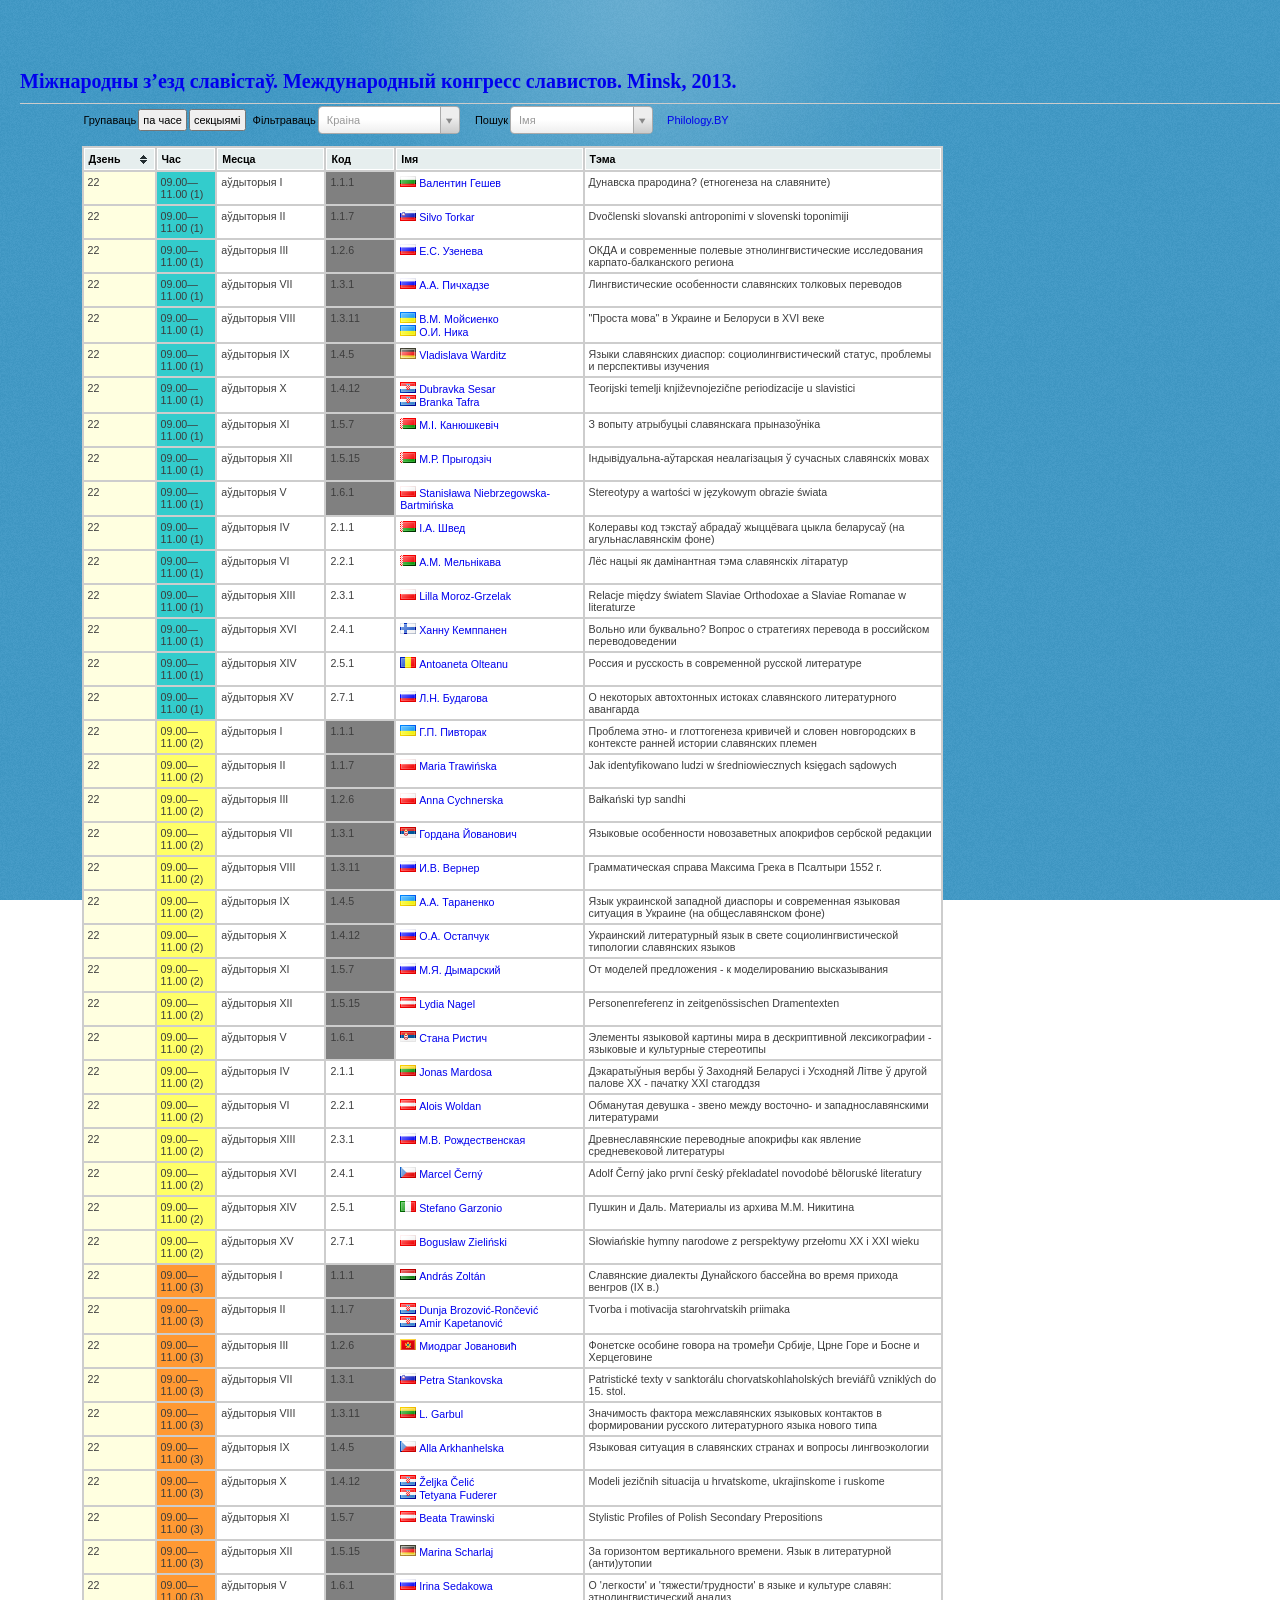
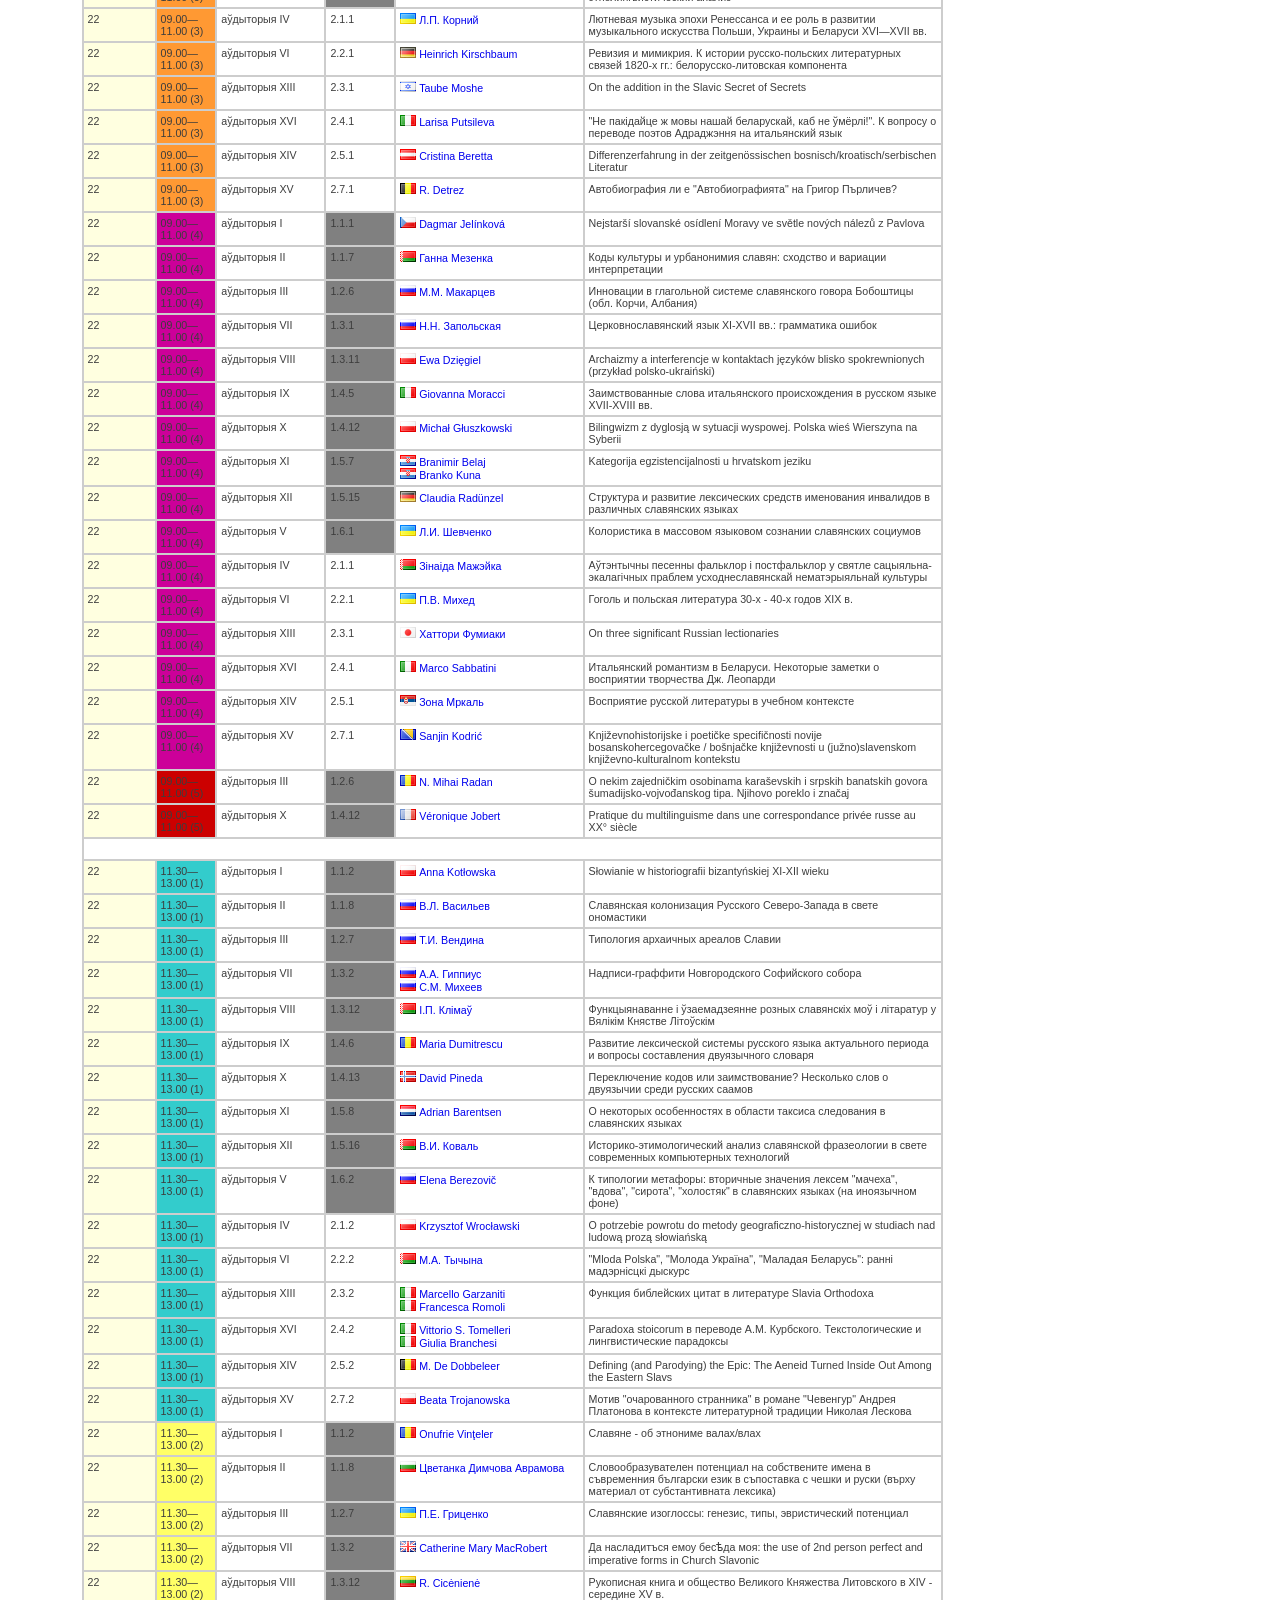
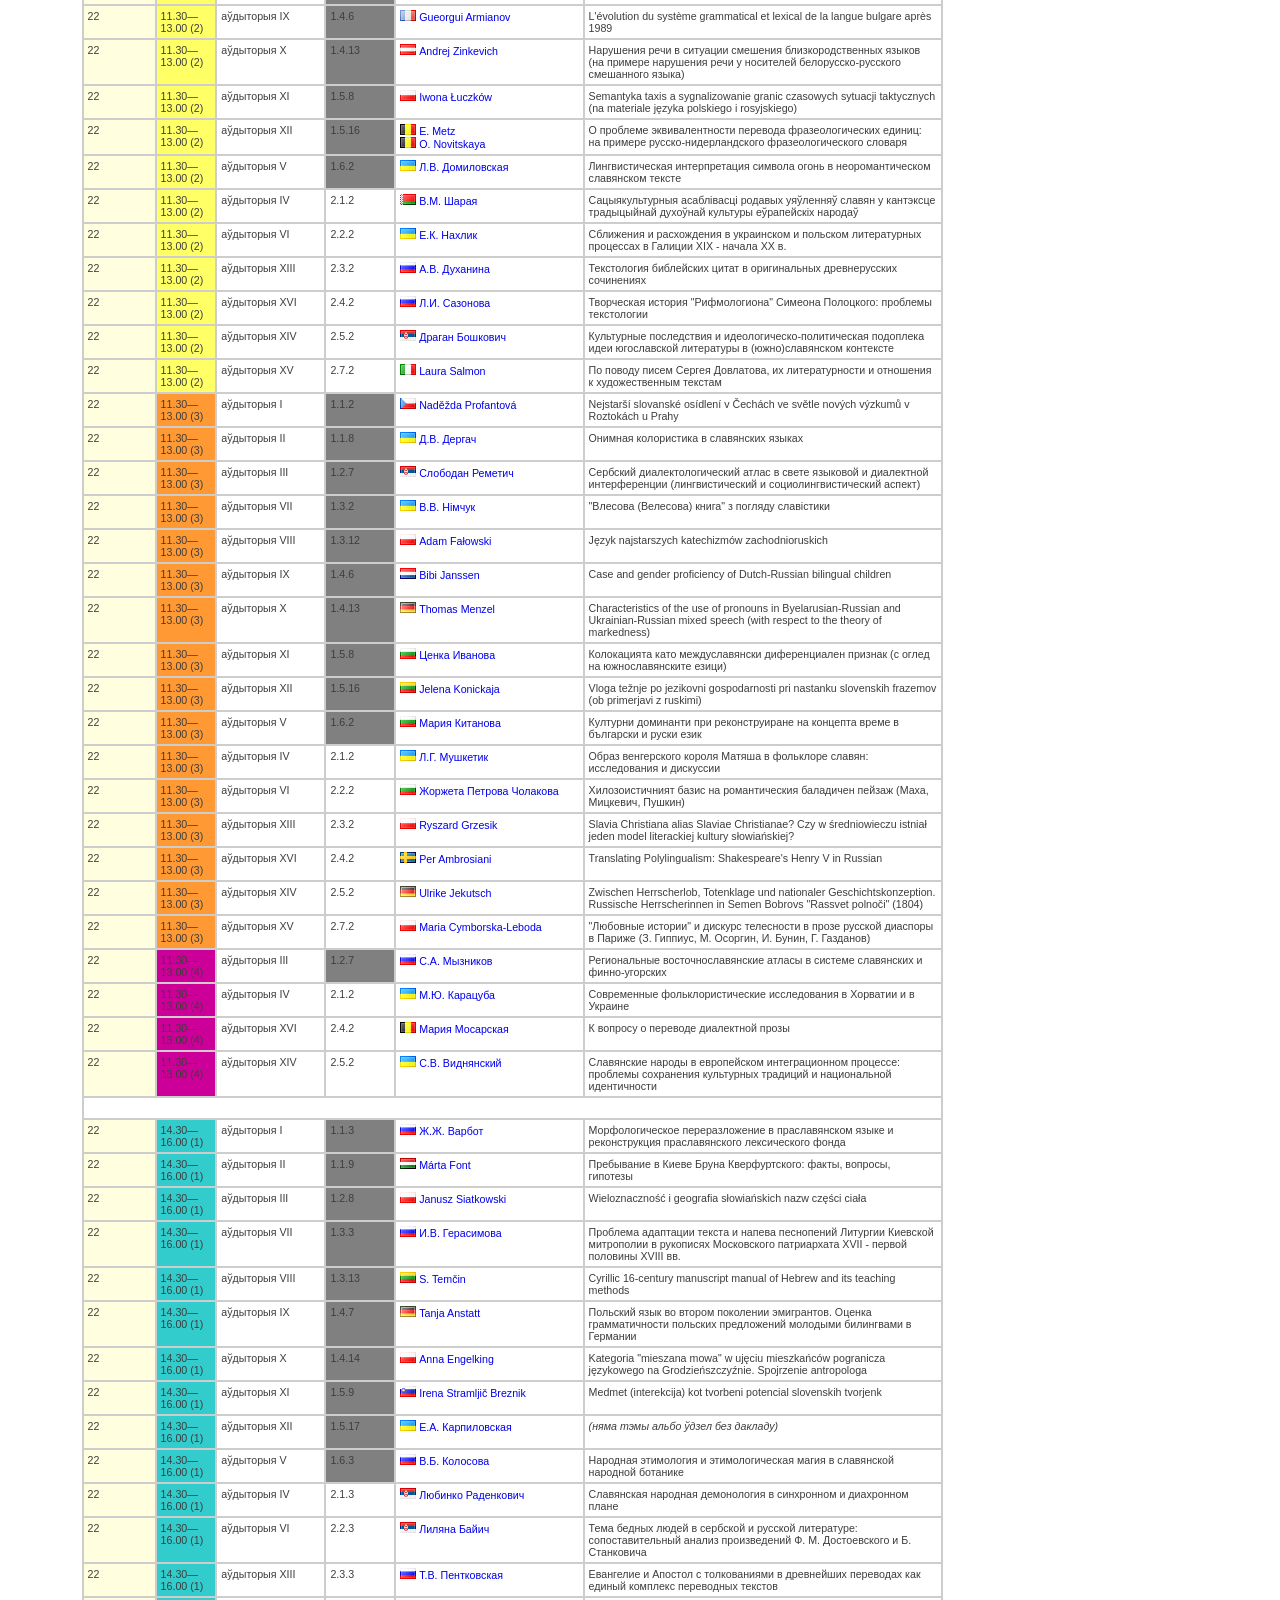
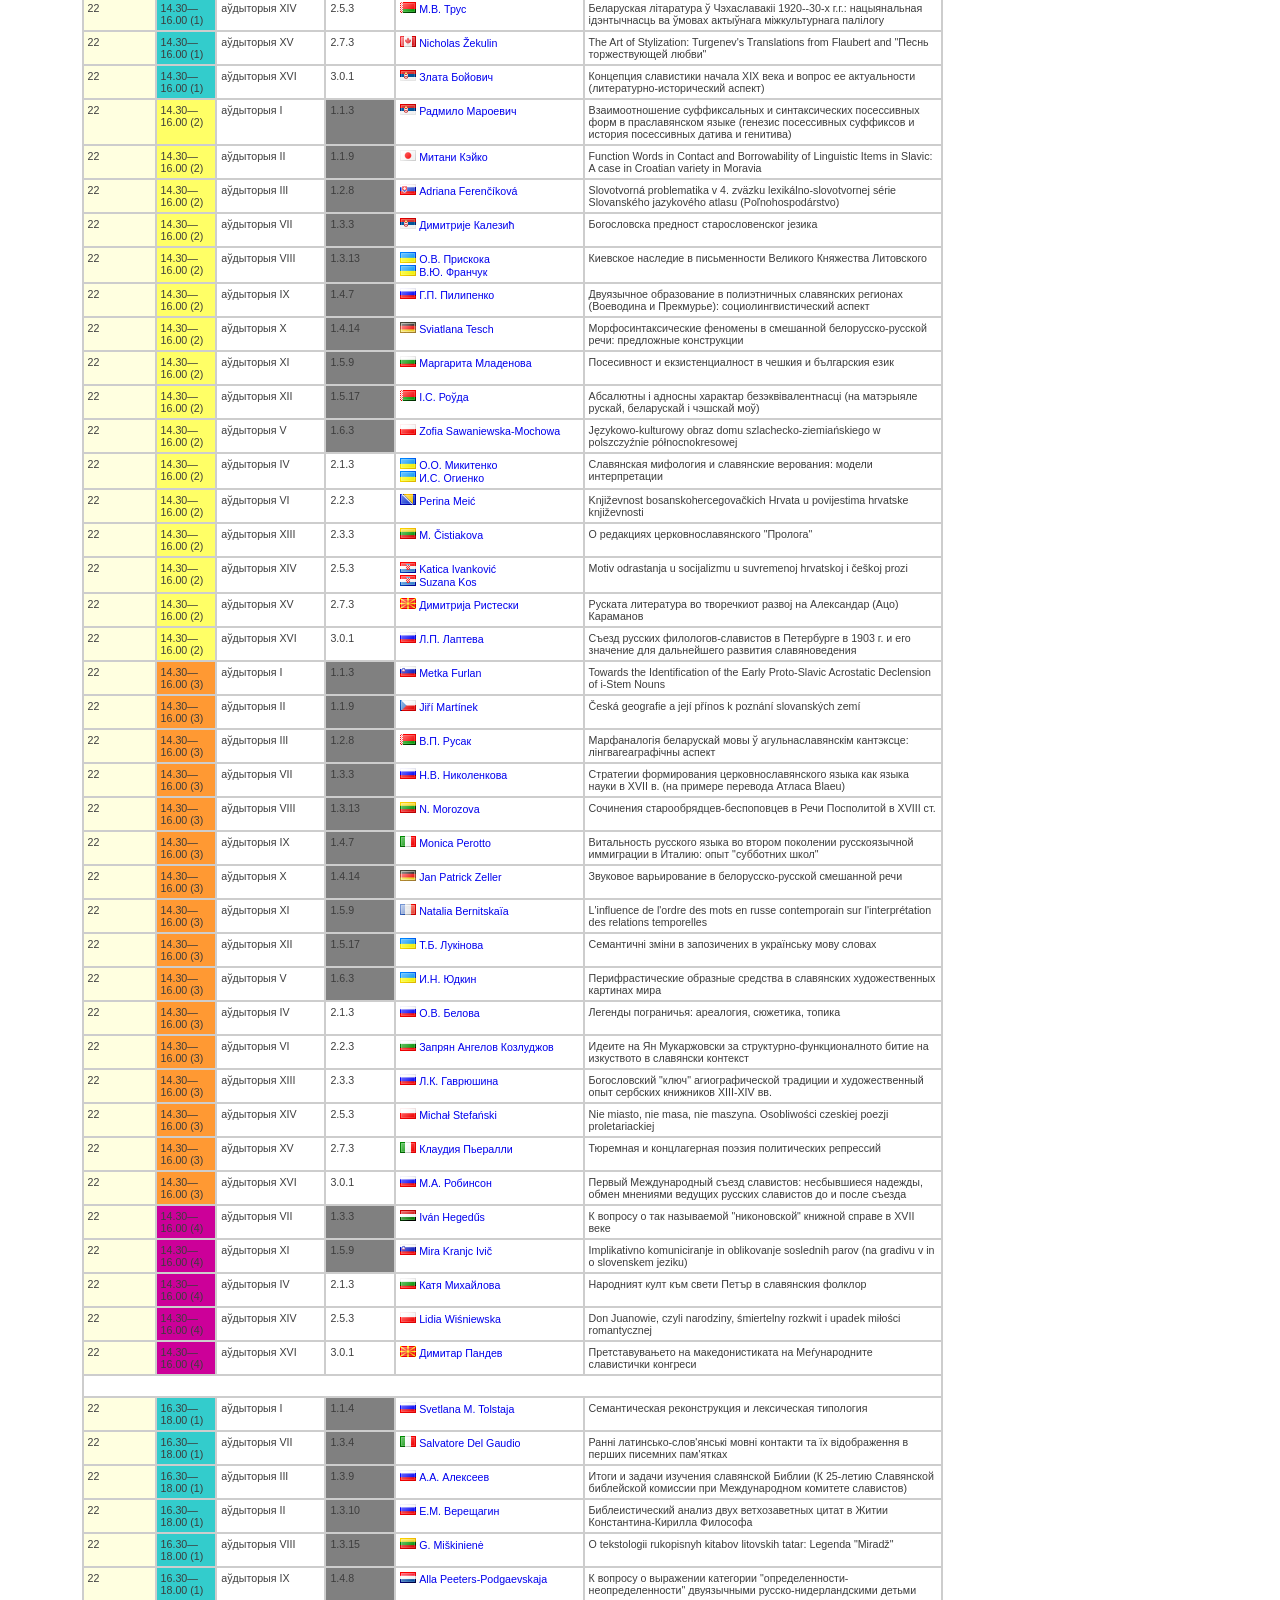
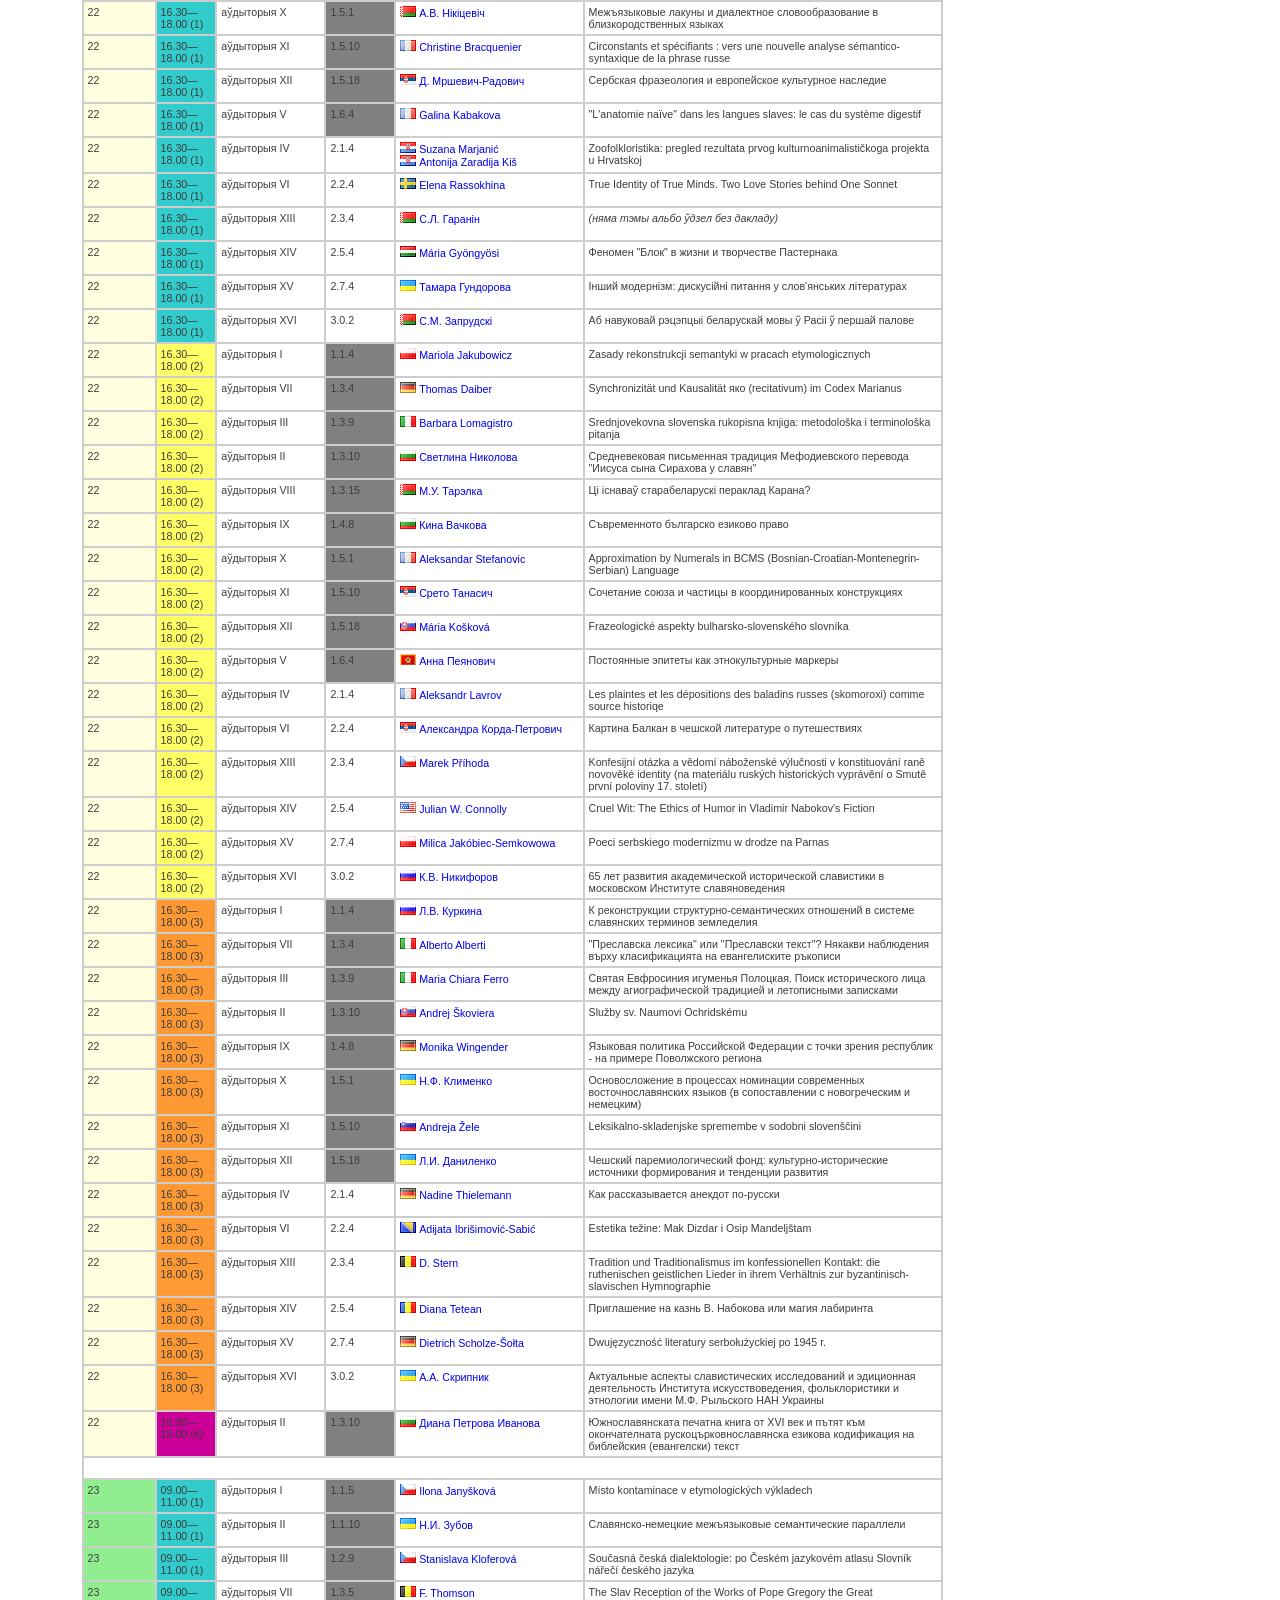
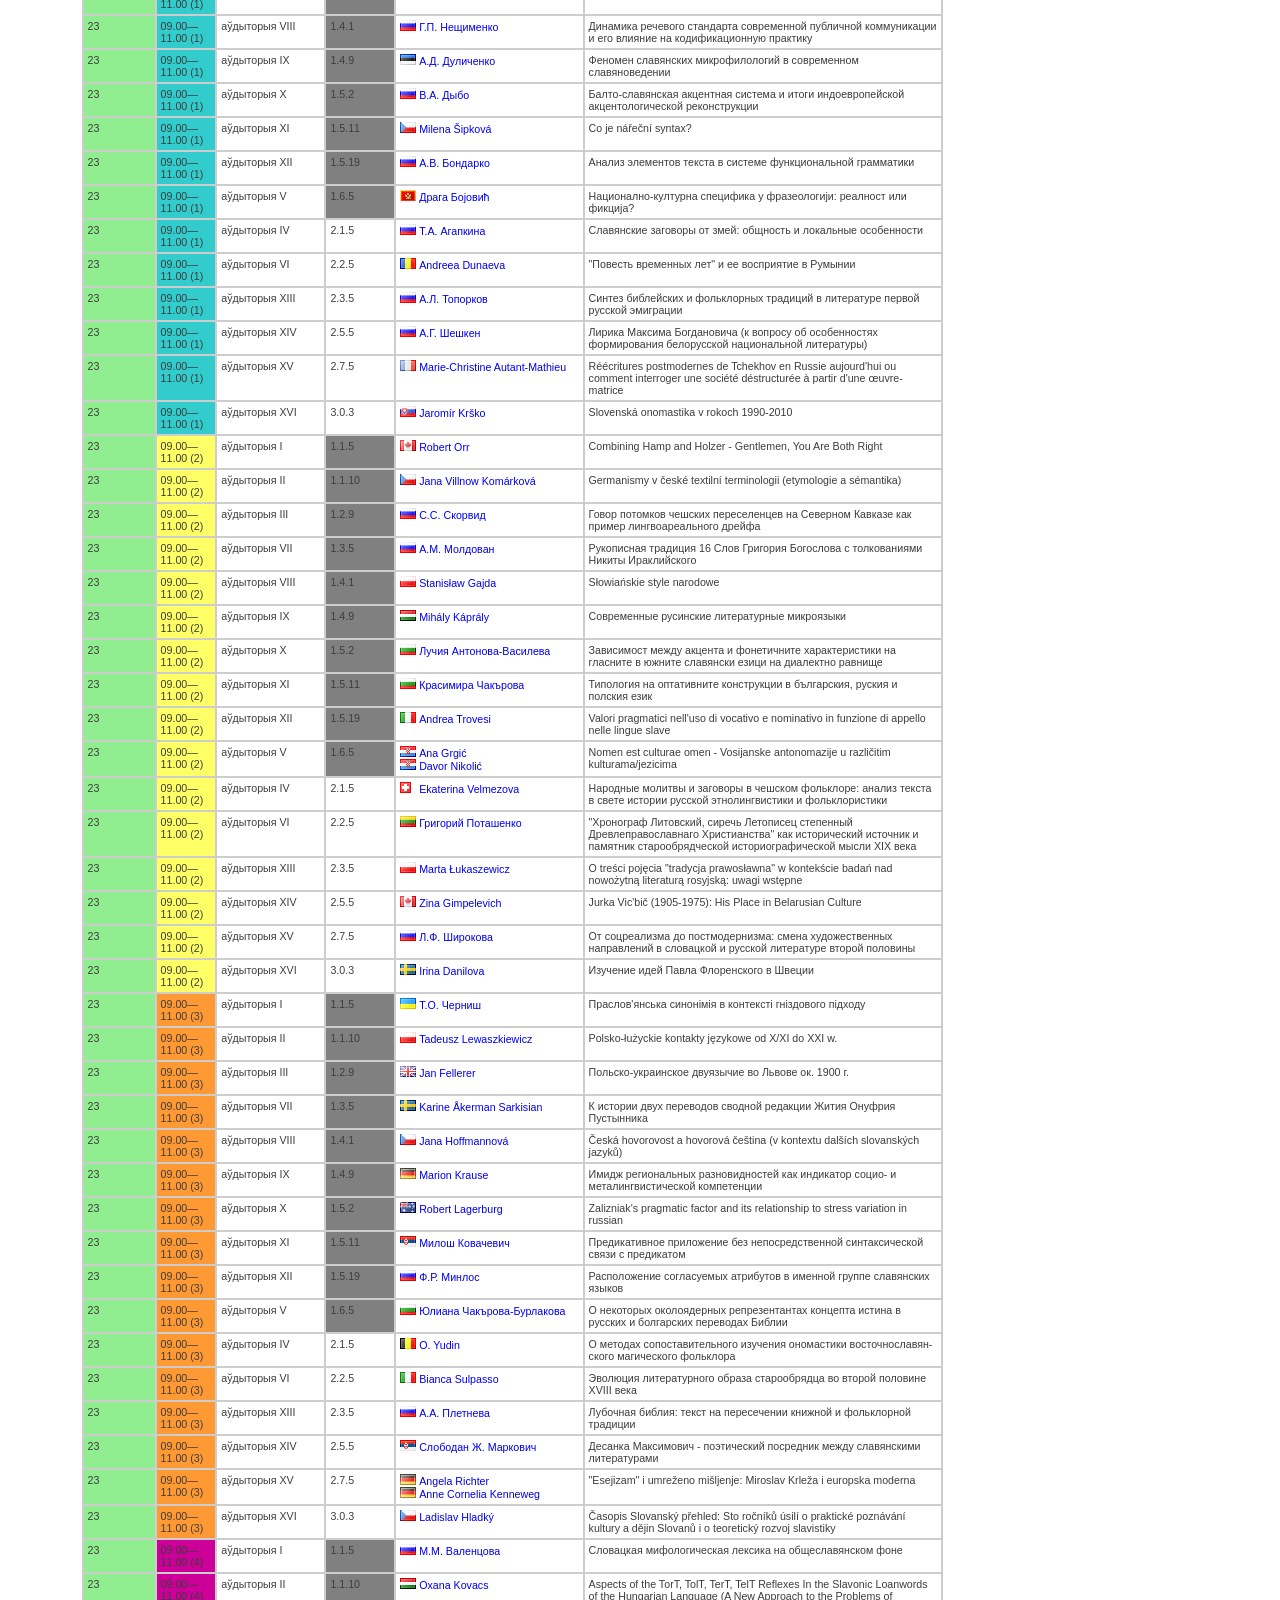
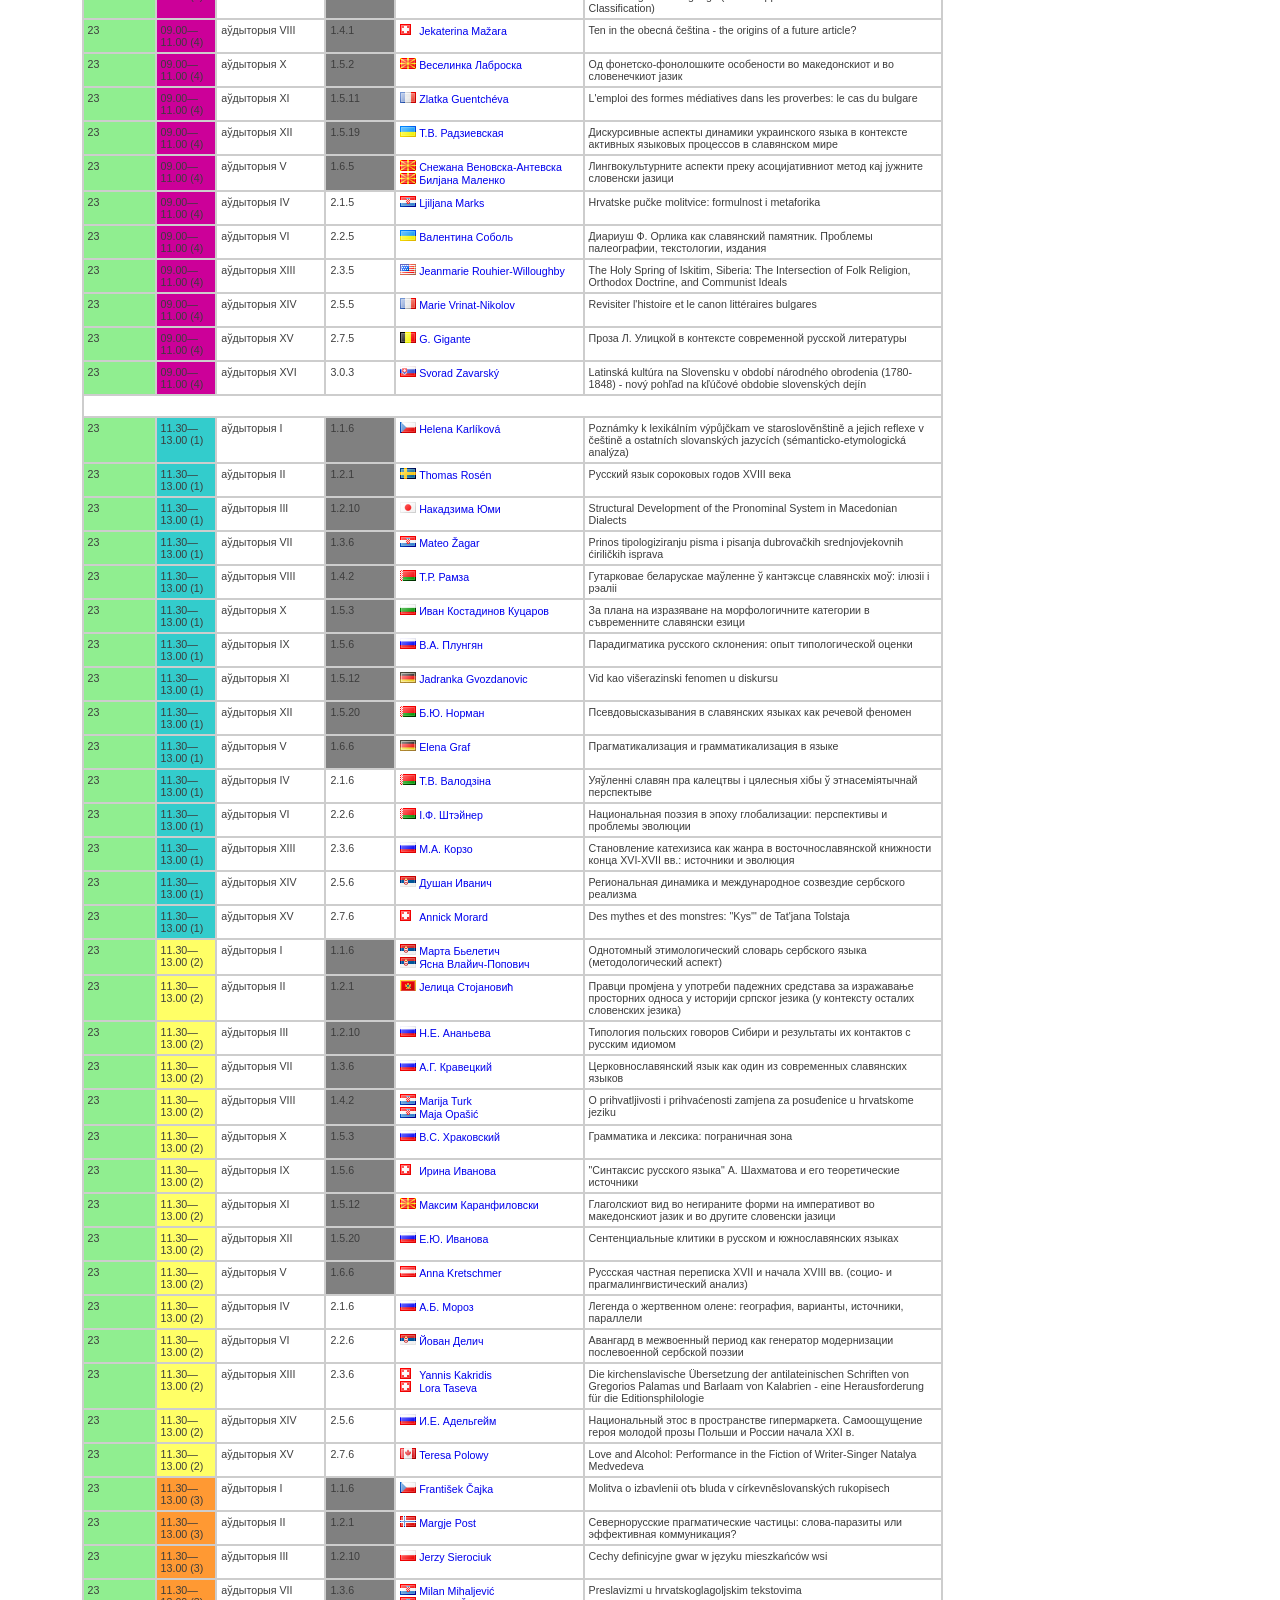
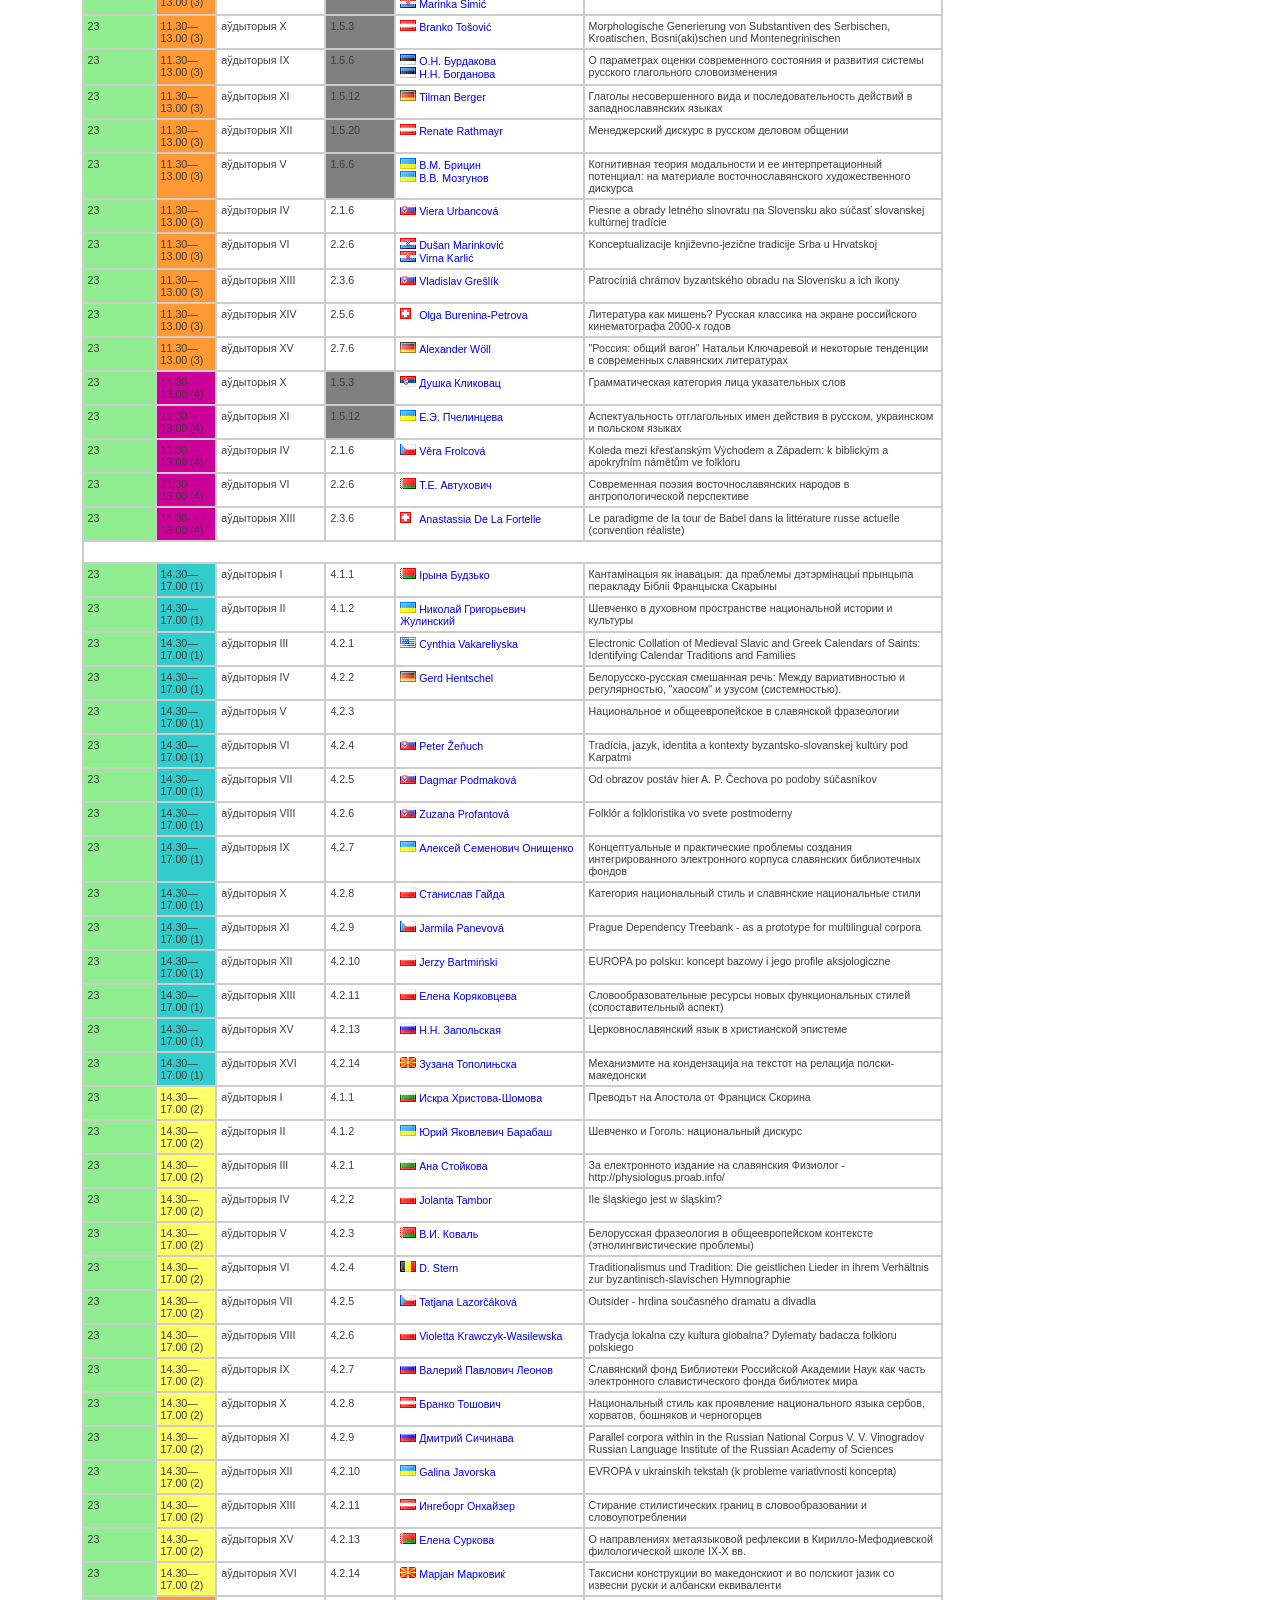
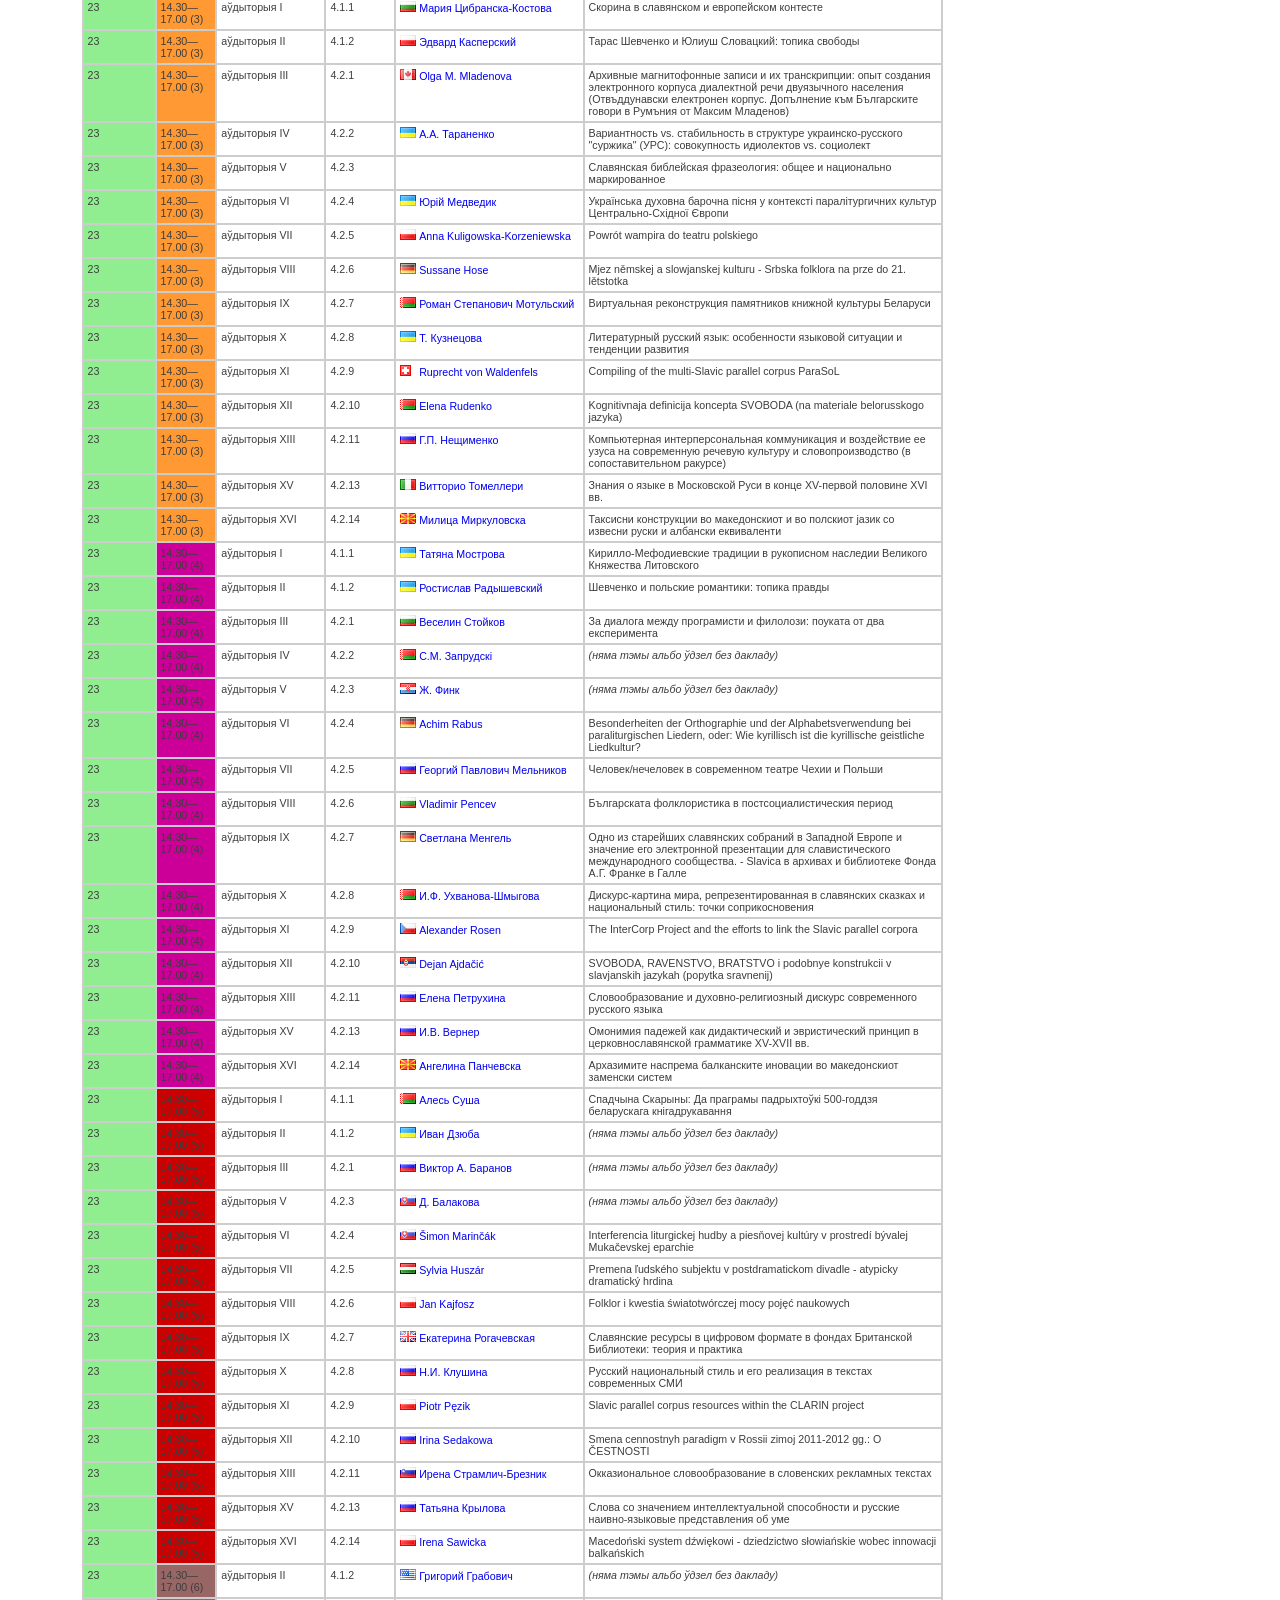
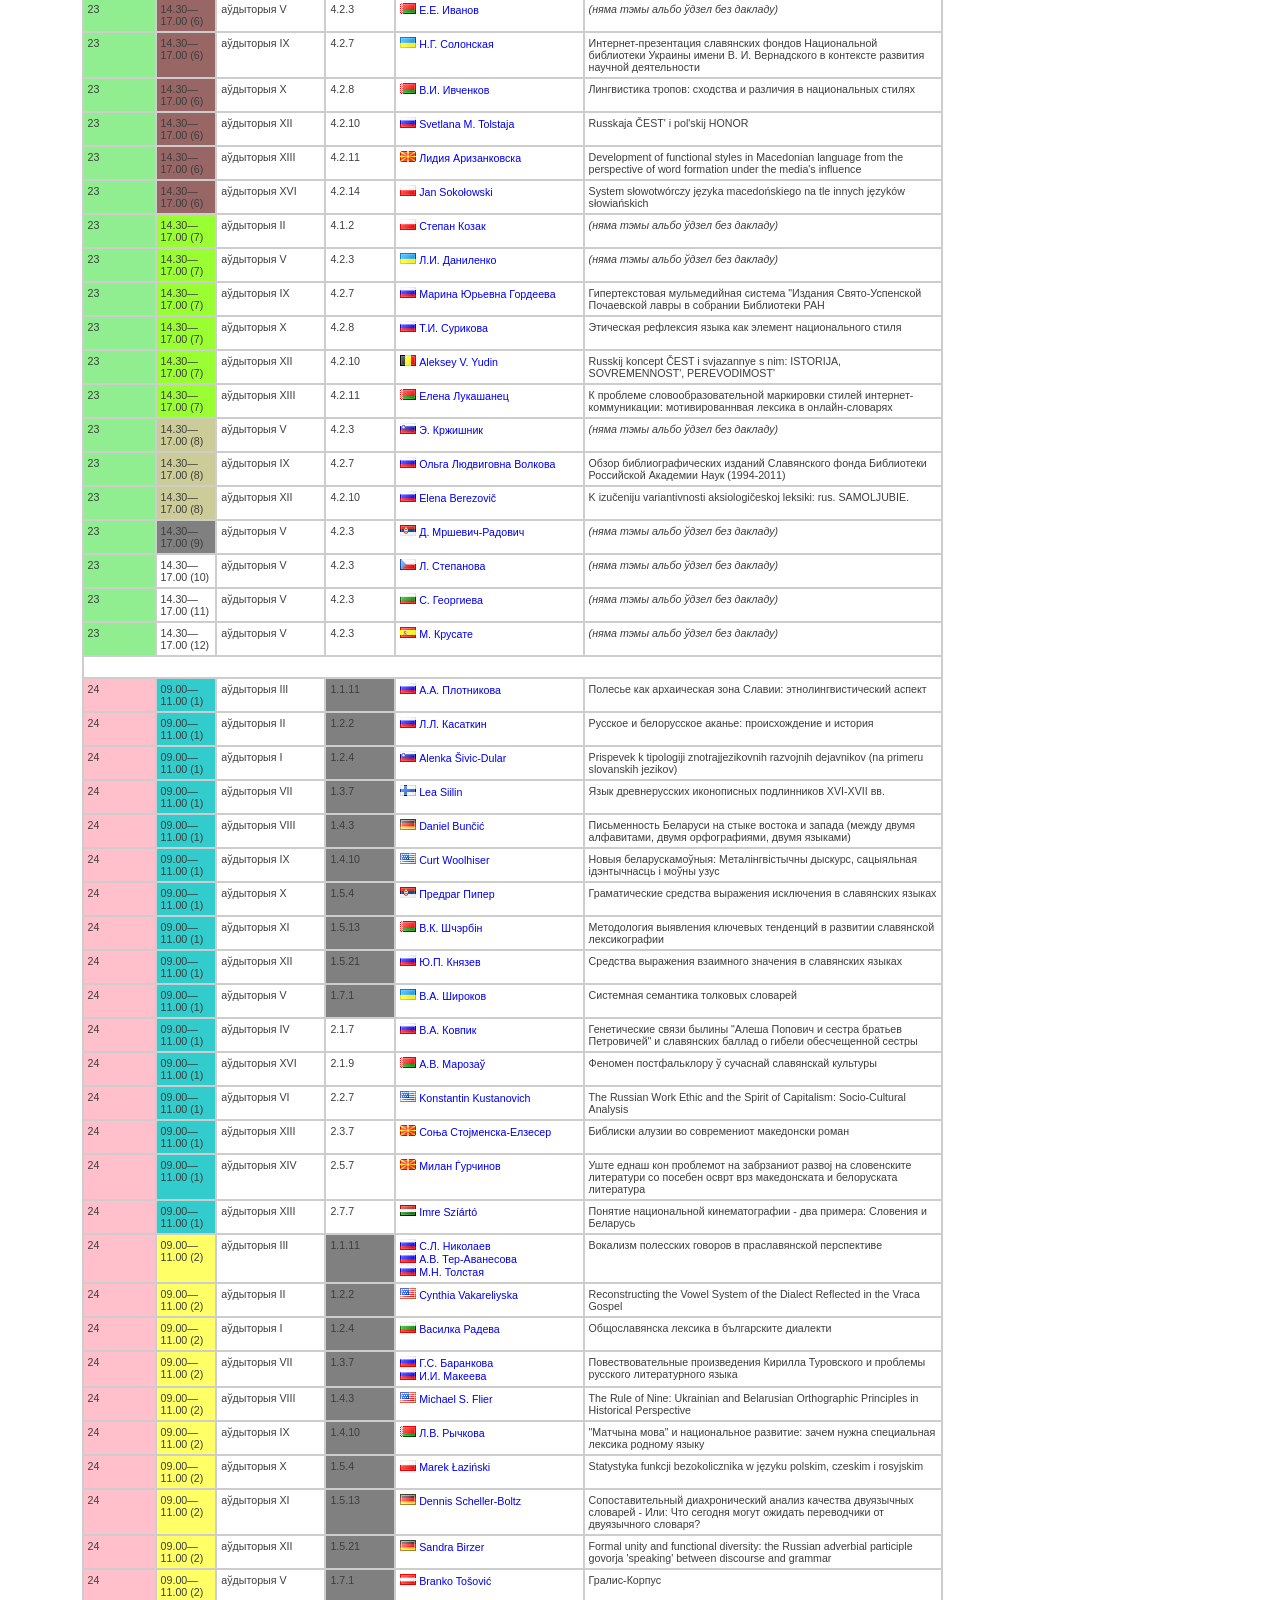
<file: index.html>
<!DOCTYPE html>
<html>
<head>
	<meta http-equiv="content-type" content="text/html; charset=UTF-8" />
	<title>З’езд славістаў. Мінск, 21-27 жніўня 2013 г.</title>
	<link rel="shortcut icon" href="favicon.ico">
	<link rel="stylesheet" href="jquery-ui.min.css" />
	<link rel="stylesheet" href="blue/style.css" />
	<link rel="stylesheet" href="style.css" />
	<link rel="stylesheet" href="select2/select2.css" />
	<script src="jquery-1.10.2.min.js" type="text/javascript"></script>
	<script src="jquery-ui.min.js" type="text/javascript"></script>
	<script src="select2/select2.js" type="text/javascript"></script>
	<script src="jquery.tablesorter.min.js" type="text/javascript"></script>
	<script src="conf.js" type="text/javascript"></script>
</head>
<body style="font-family: 'Trebuchet MS'">
		<!-- <div id="banner"> -->
			<!-- <p>Гэта праект ад стваральнікаў сайту <a href="https://philology.by/">Philology.BY</a>. Калі вам падабаецца і вы лічыце гэты сайт карысным, наведайце <a href="https://philology.by/">наш сайт</a> таксама!</p> -->
		<!-- </div> -->
	<div style="display: none; position: fixed; opacity: 1; z-index: 11000; left: 25%; top: 50px;width: 50%;" id="signup">
		<div id="signup-ct">
			<div id="signup-header">
				<h2 id="person-name">Звесткі пра ўдзельніка</h2>
				<p id="person-country" style="display:none;">Асноўныя звесткі.</p>
				<a class="modal_close" href="#"></a>
			</div>
			<p id="this-person-info" style="padding: 5px 5px 0px 10px;"></p>
		</div>
	</div>
	<div id="wrapper">
		<div id="header"><h1><a href="/">Міжнародны з’езд славістаў. Международный конгресс славистов. Minsk, 2013.</a></h1></div>
		<div id="main">
			<div id="sidebar">
				<!-- <div id="widget" class="static"> -->
					<!-- <h2>Пошук</h2> -->
					<!-- <p> -->
					<!-- <input type="hidden" name ="stacksel" id="stacksel" style="width:95%" data-placeholder="Імя" /> -->
					<!-- </p> -->
					<!-- <p> -->
					<!-- <input type="hidden" name="cnsel" id="cnsel" style="width:95%" data-placeholder="Краіна" /> -->
					<!-- </p> -->
					<!-- <p><a href="https://philology.by/">Philology.BY</a></p> -->
				<!-- </div> -->
				<!-- <div id="widget" class="sticky"> -->
					<!-- <h2>Групаванне дакладаў</h2> -->
					<!-- <input type="button" value="Паралельна" id="paperslist" /> -->
					<!-- <p>Спіс усіх дакладаў: адным колерам пазначаныя тыя даклады, якія павінны чытацца адначасова.</p> -->
					<!-- <input type="button" value="Паслядоўна" id="paperslist2" /> -->
					<!-- <p>Спіс усіх дакладаў: падзеі адлюстроўваюцца секцыямі.</p> -->
					<!-- <p><a href="https://philology.by/">Philology.BY</a></p> -->
				<!-- </div> -->
			</div>
			<div id="article">
				<div class="ui-widget">
					<div style="width:70%;margin-left:5%;">
						<table id="switchers" class="">
							<tr>
							<td> Групаваць</td>
							<td>
								<input type="button" class="switcher" value="па часе" id="paperslist" />
							</td>
							<td>
								<input type="button" class="switcher" value="секцыямі" id="paperslist2" />
							</td>
							<td class="ext"> &nbsp;</td>
							<td class="ext"> Фільтраваць</td>
							<td class="ext"style="width:150px;">
								<input type="hidden" name="cnsel" id="cnsel" style="width:95%" data-placeholder="Краіна" />
							</td>
							<td class="ext"> &nbsp;</td>
							<td class="ext"> Пошук</td>
							<td class="ext"style="width:150px;">
							<input type="hidden" name ="stacksel" id="stacksel" style="width:95%" data-placeholder="Імя" />
							</td>
							<td> &nbsp;</td>
							<td> <a href="https://philology.by/" target="_blank">Philology.BY</a></td>							
							</tr>							
						</table>
					
						
						<table id="myTable" class="tablesorter">
						</table> 
					</div>
				</div>
			</div>
		</div>
		<div id="footer">&copy; 2013 <a href="https://yaskevich.com/">Аляксей Яскевіч</a>, <a href="https://philology.by/">Philology.BY</a>.</div>
	</div>
</body>
</html>
</file>
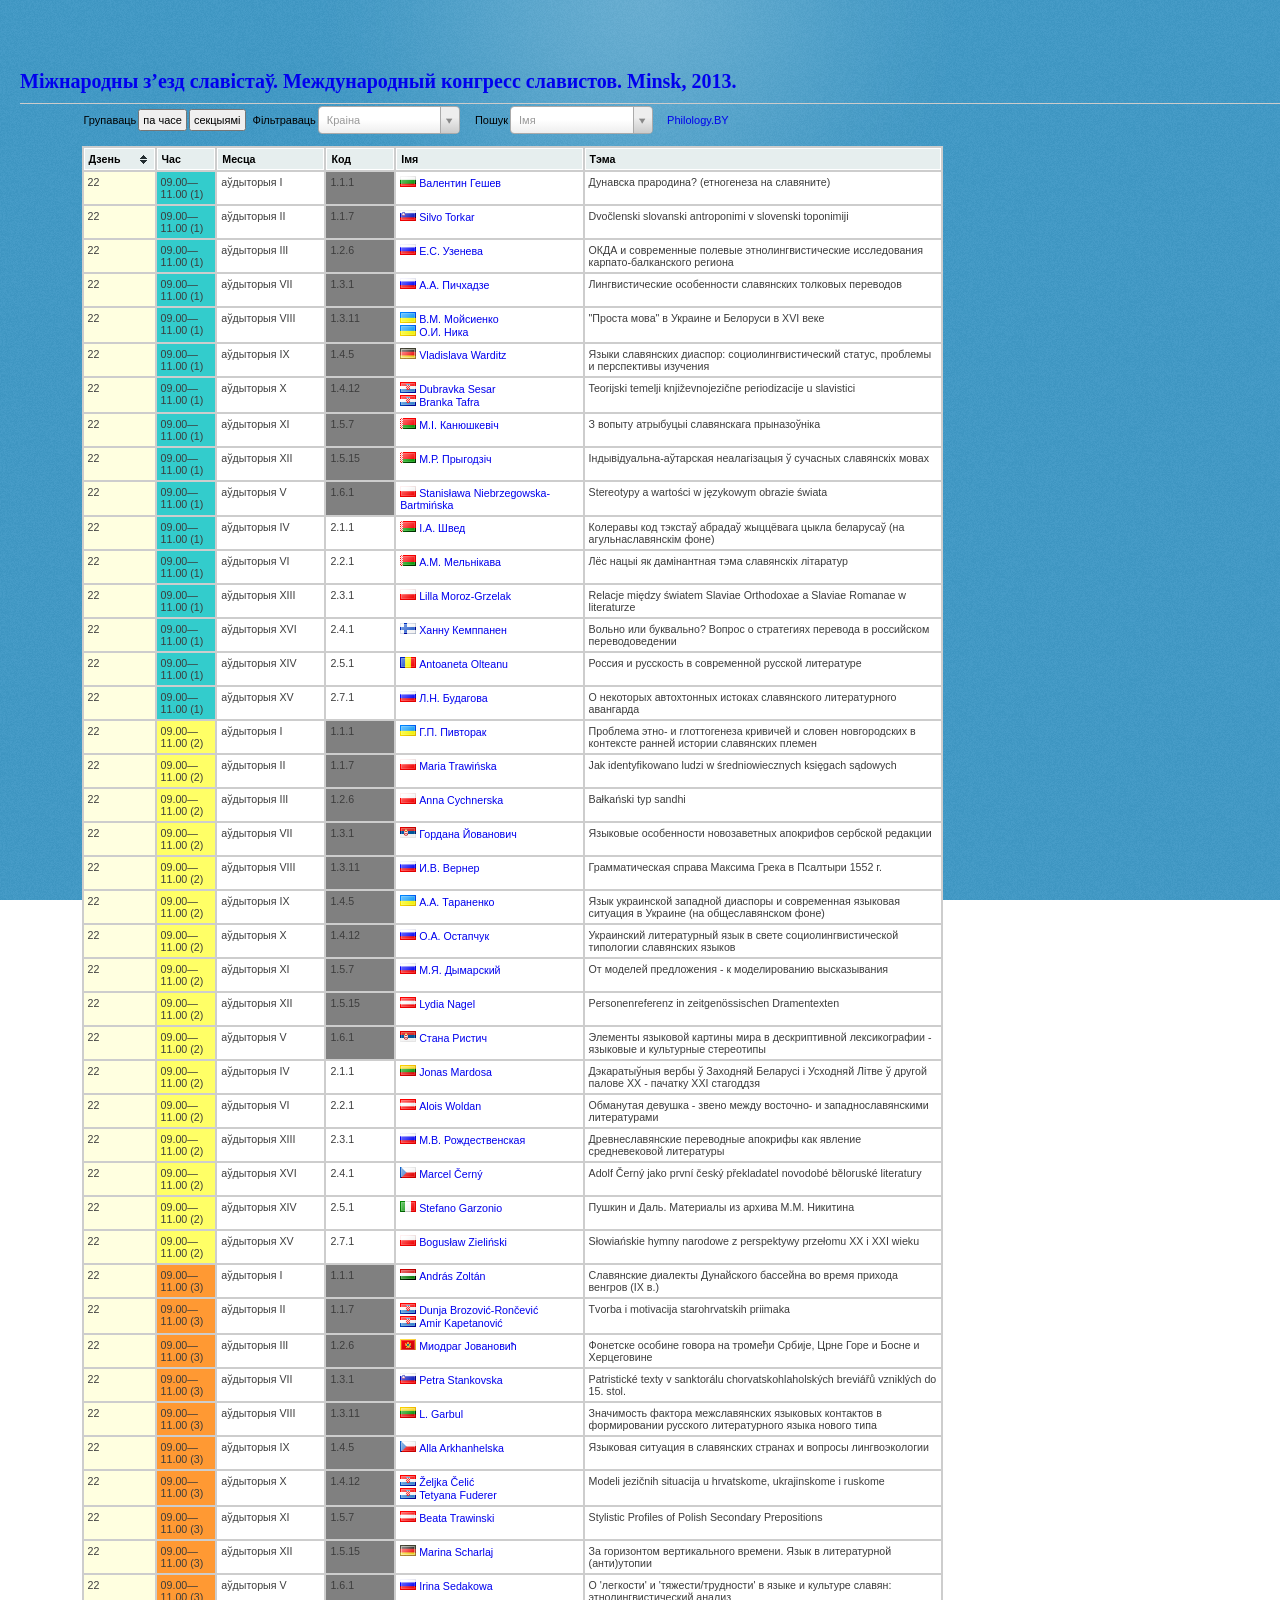
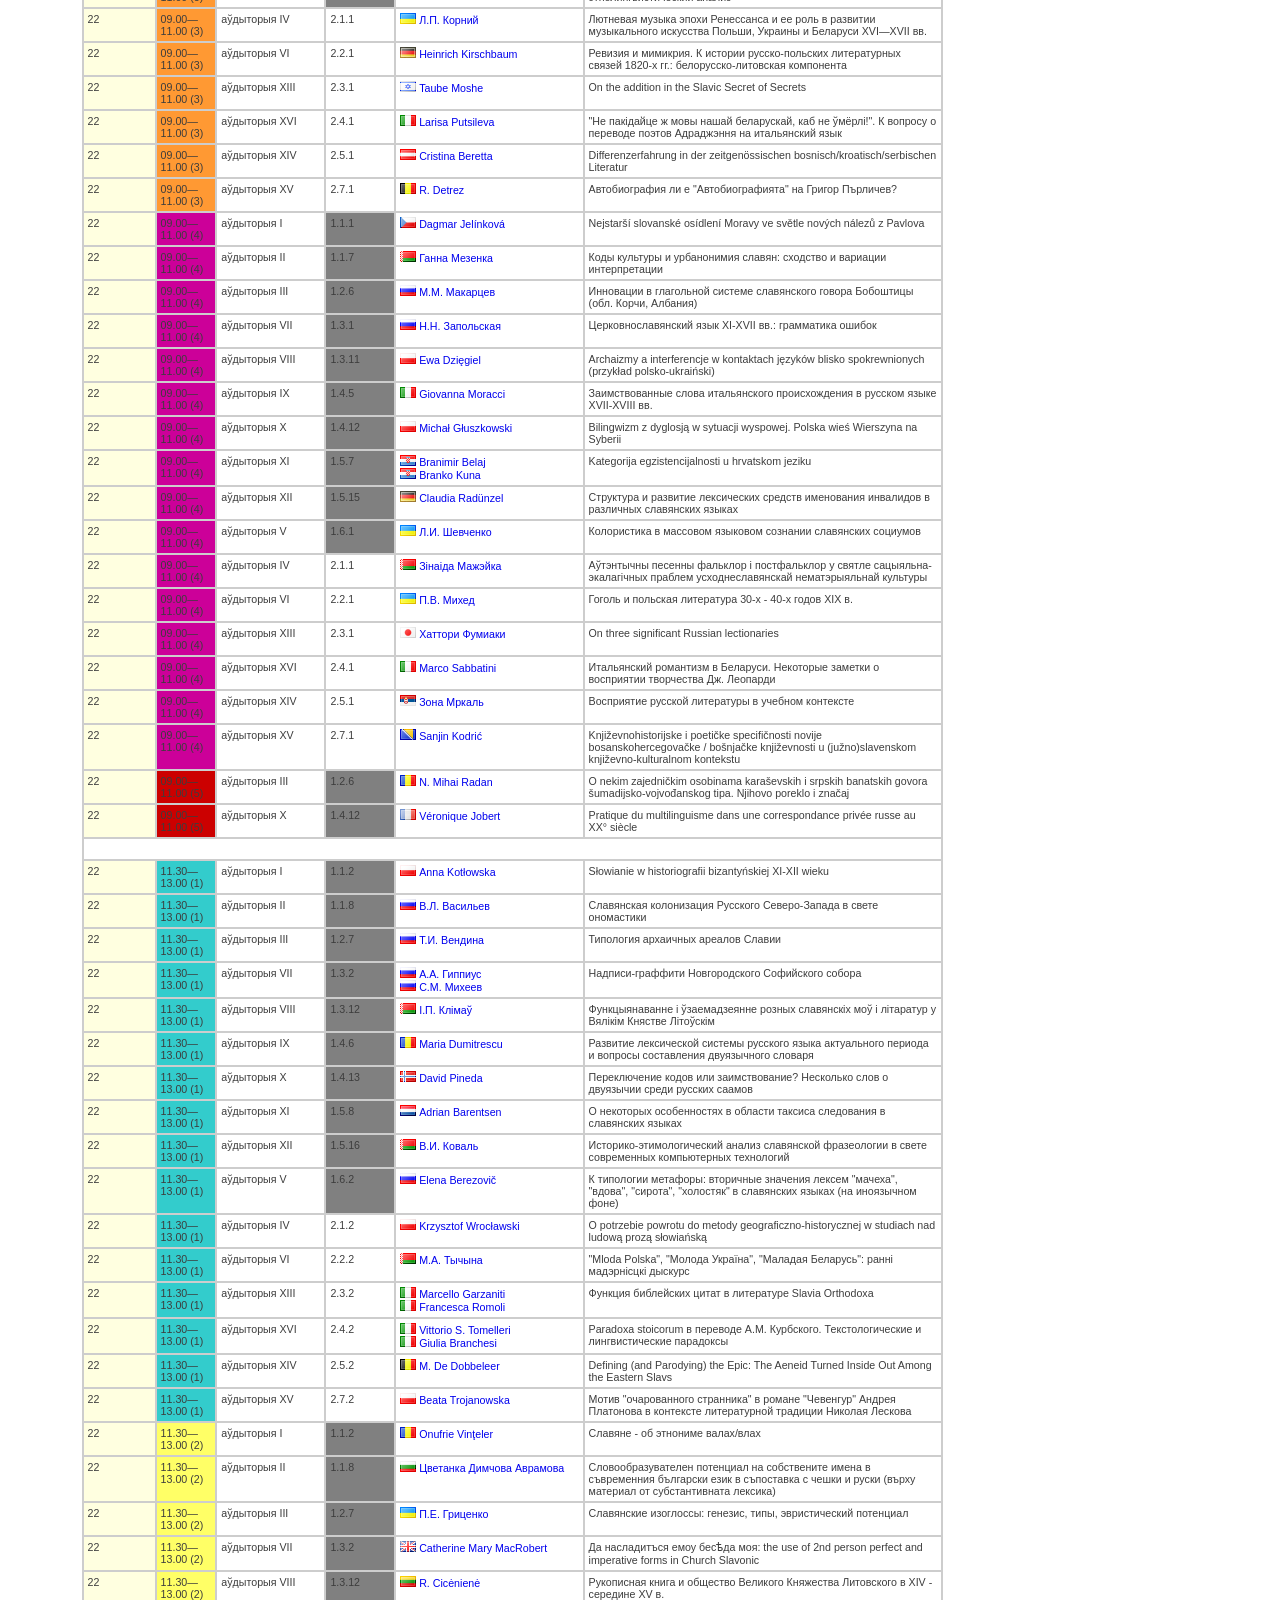
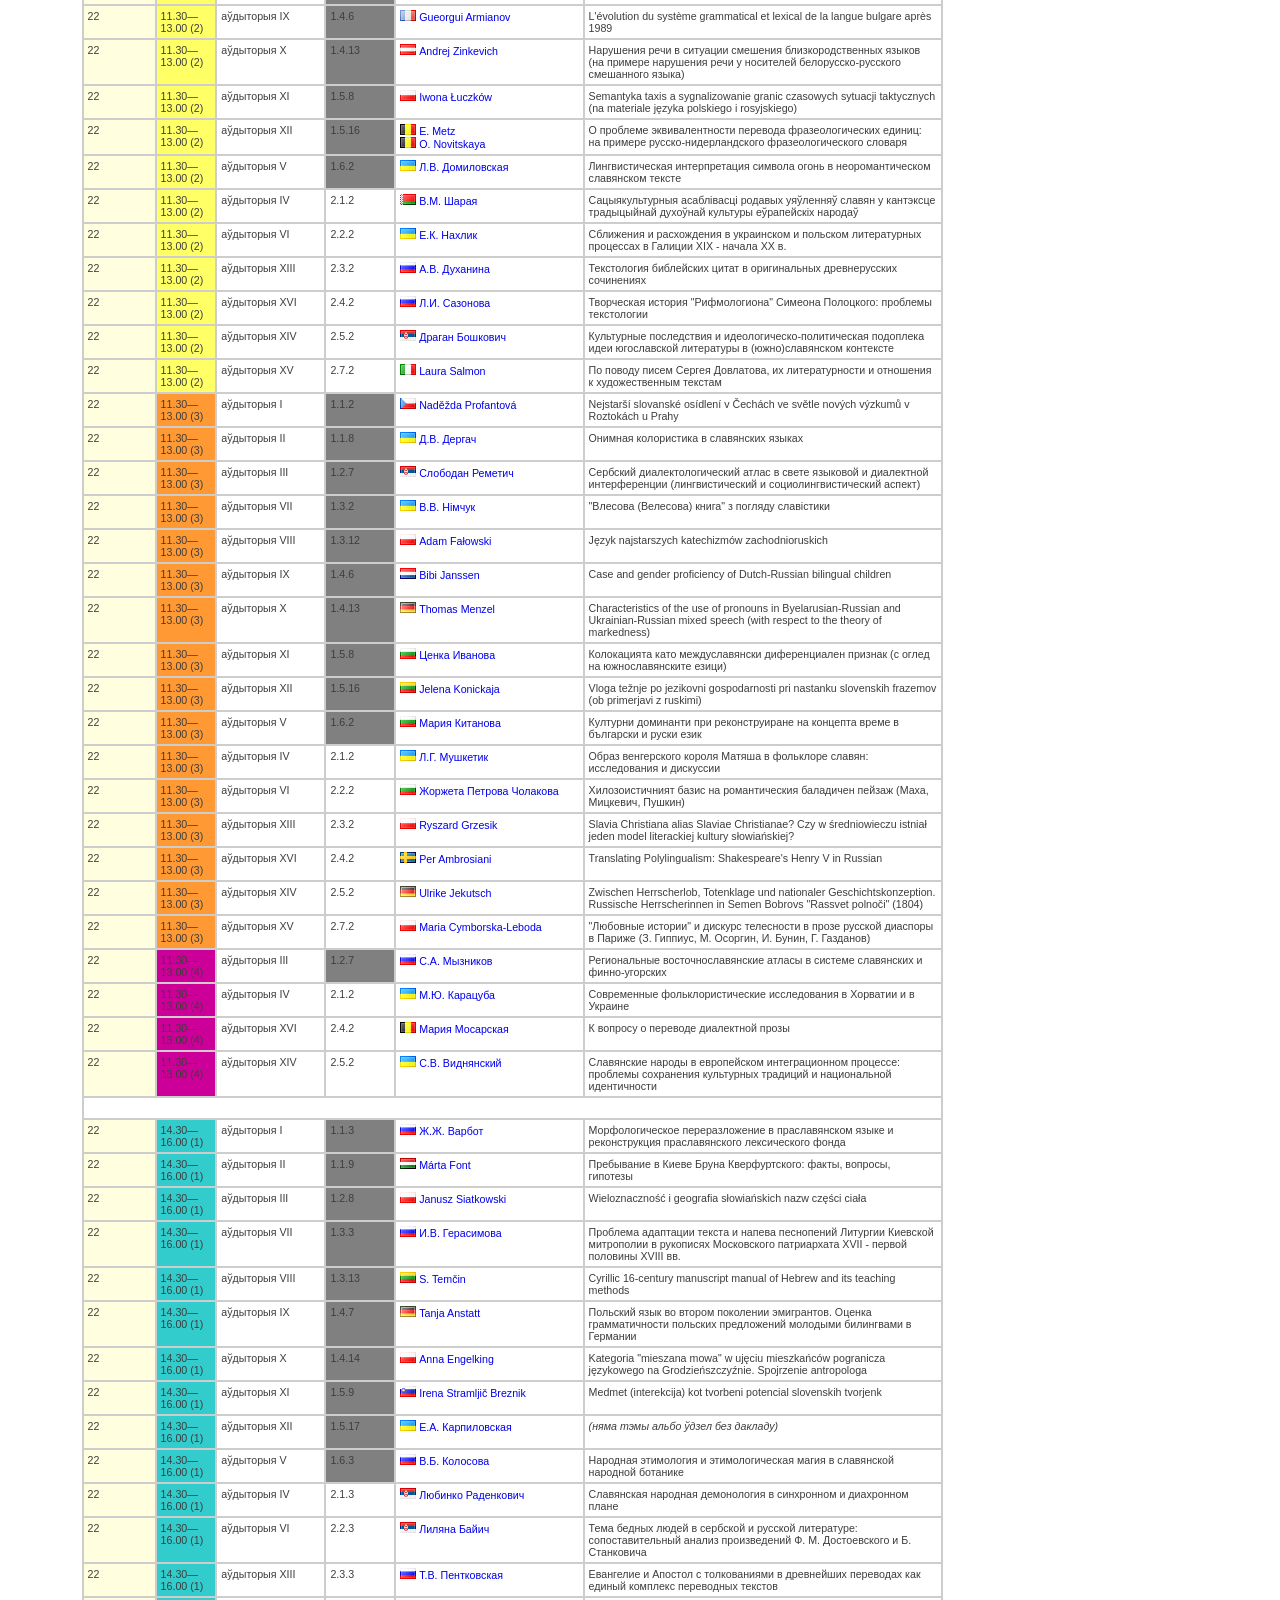
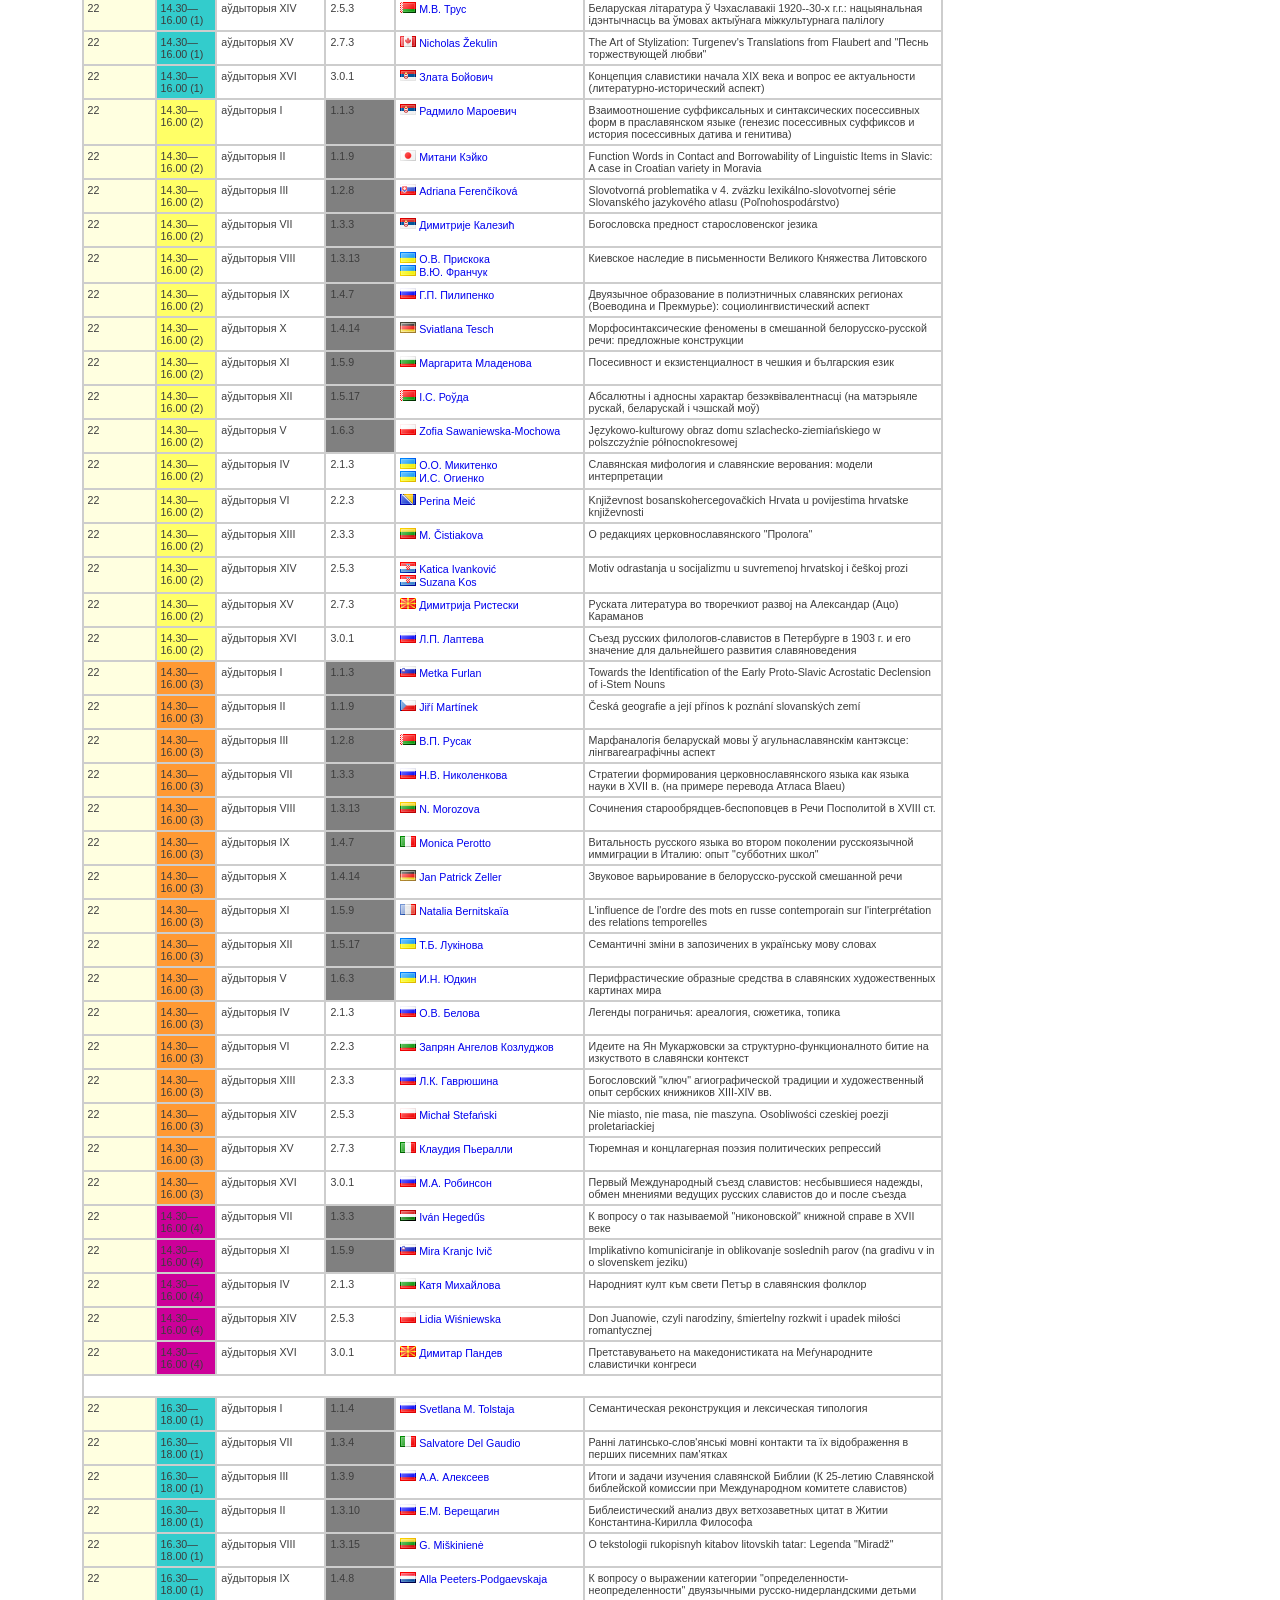
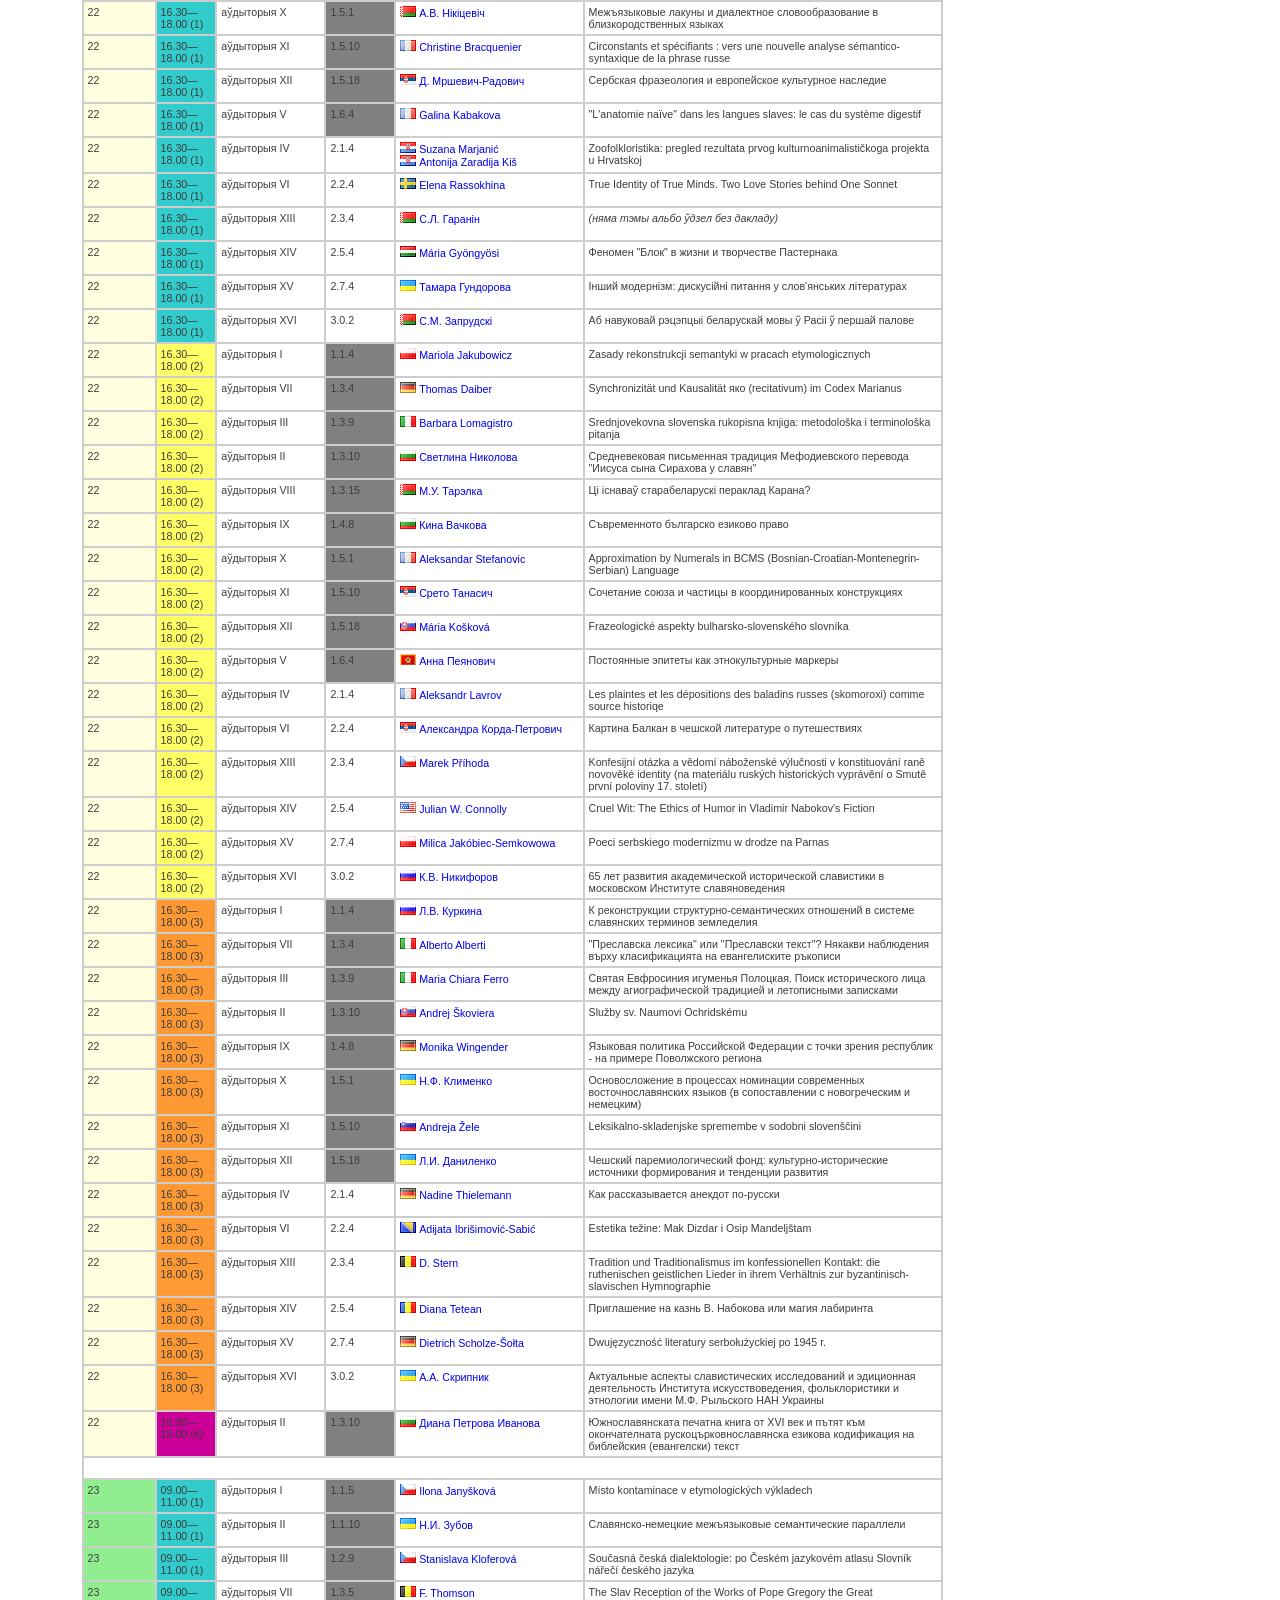
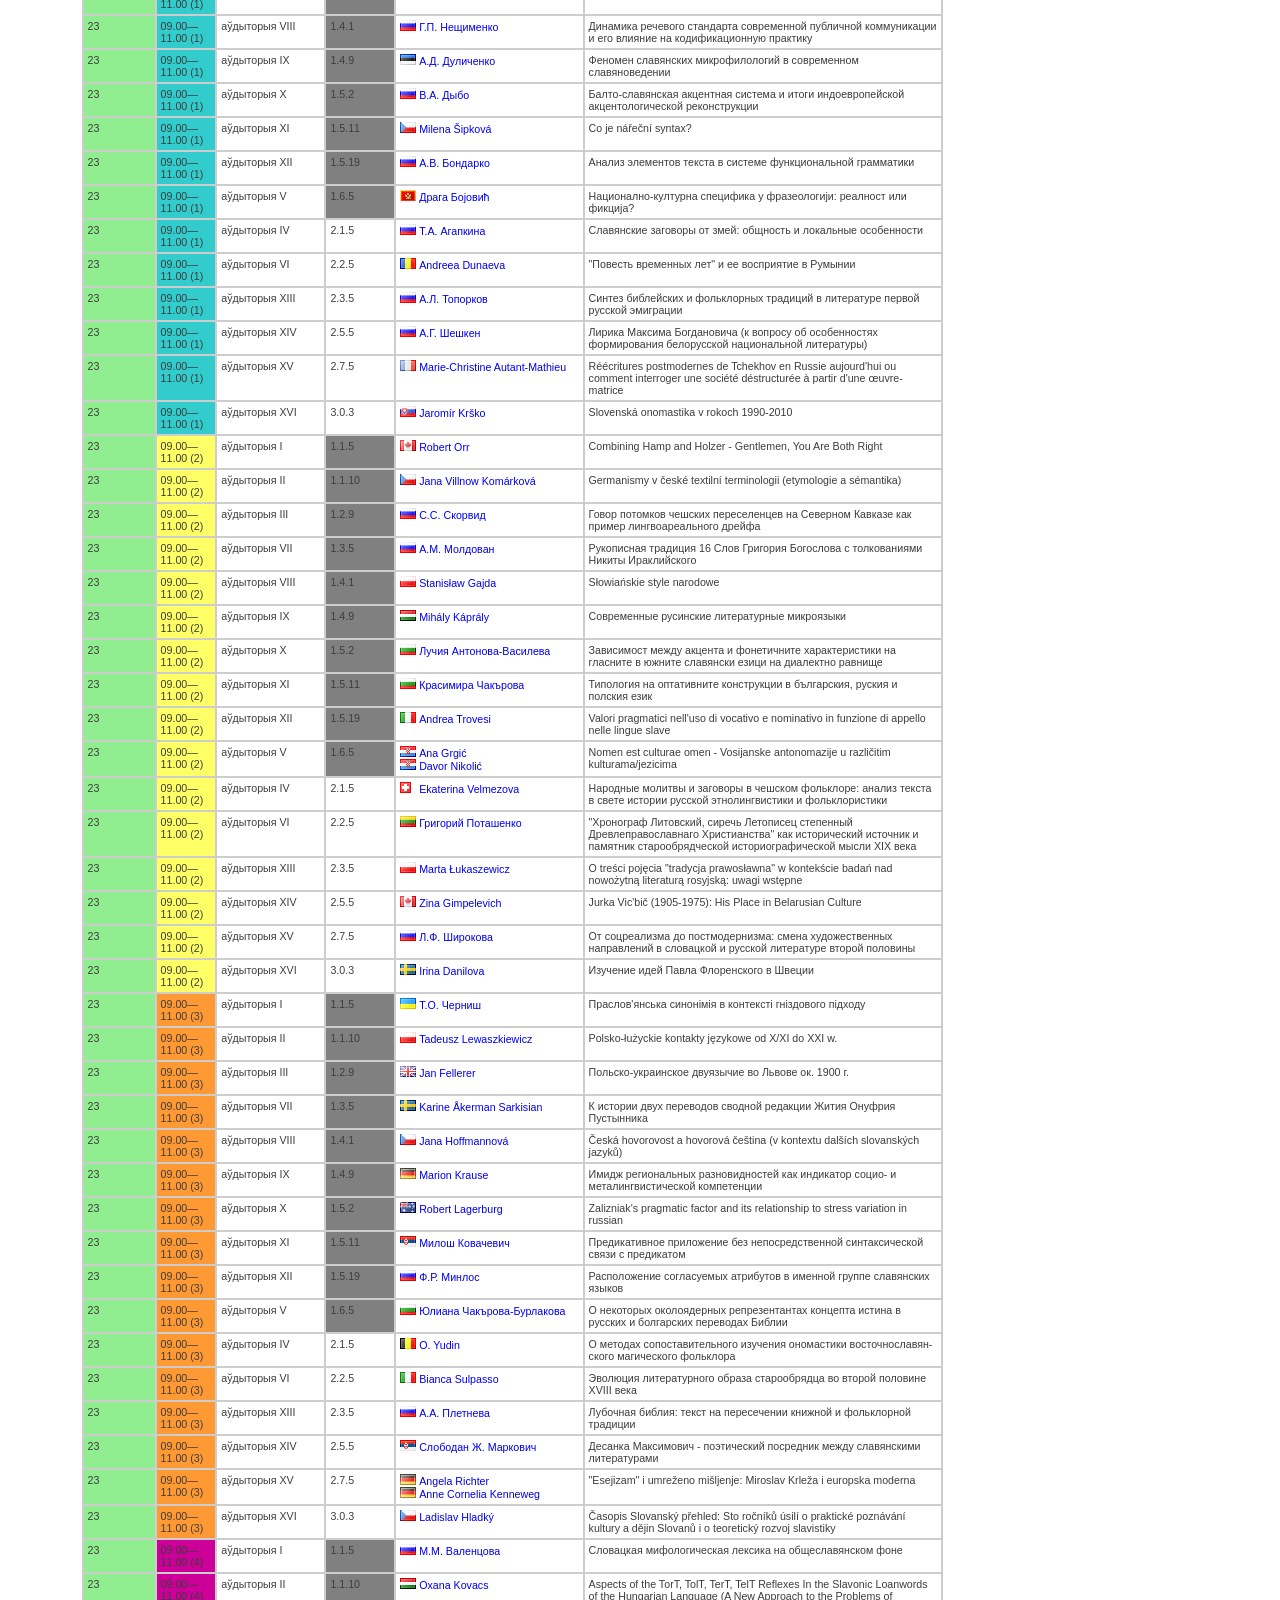
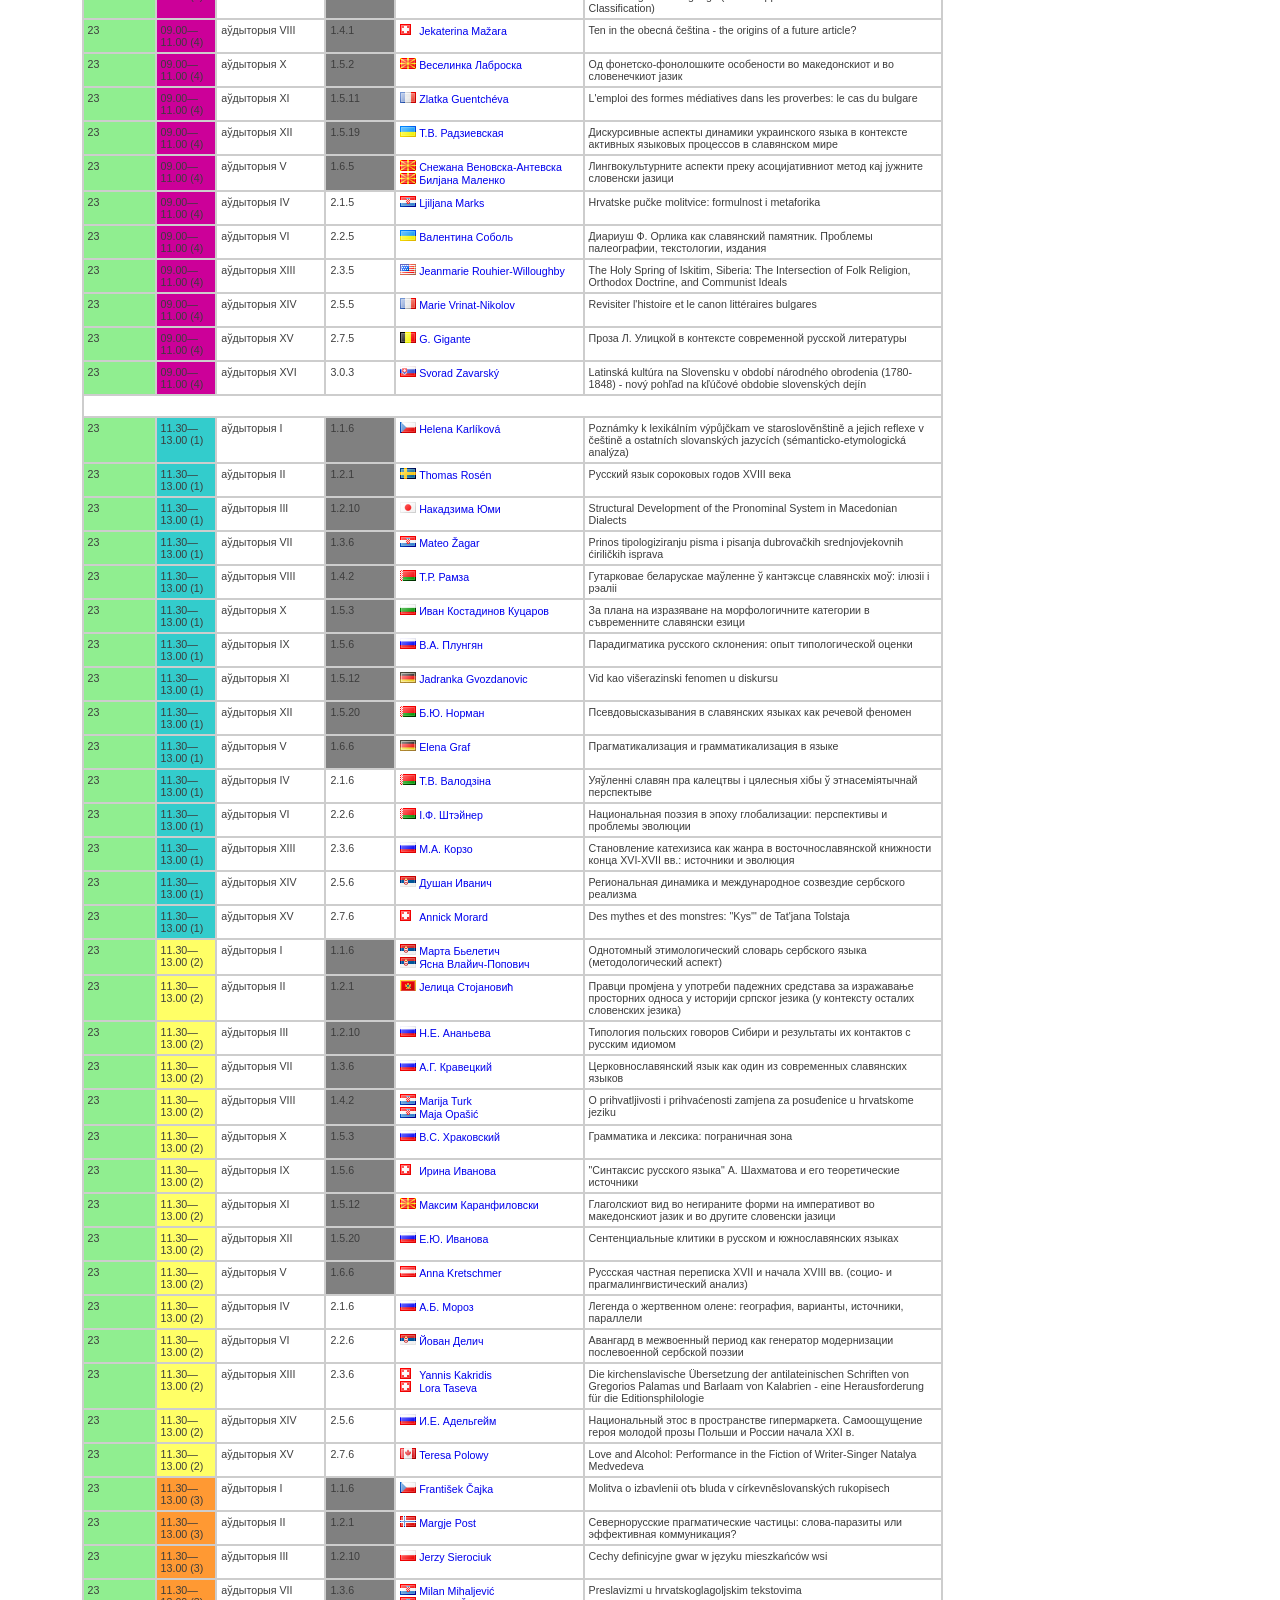
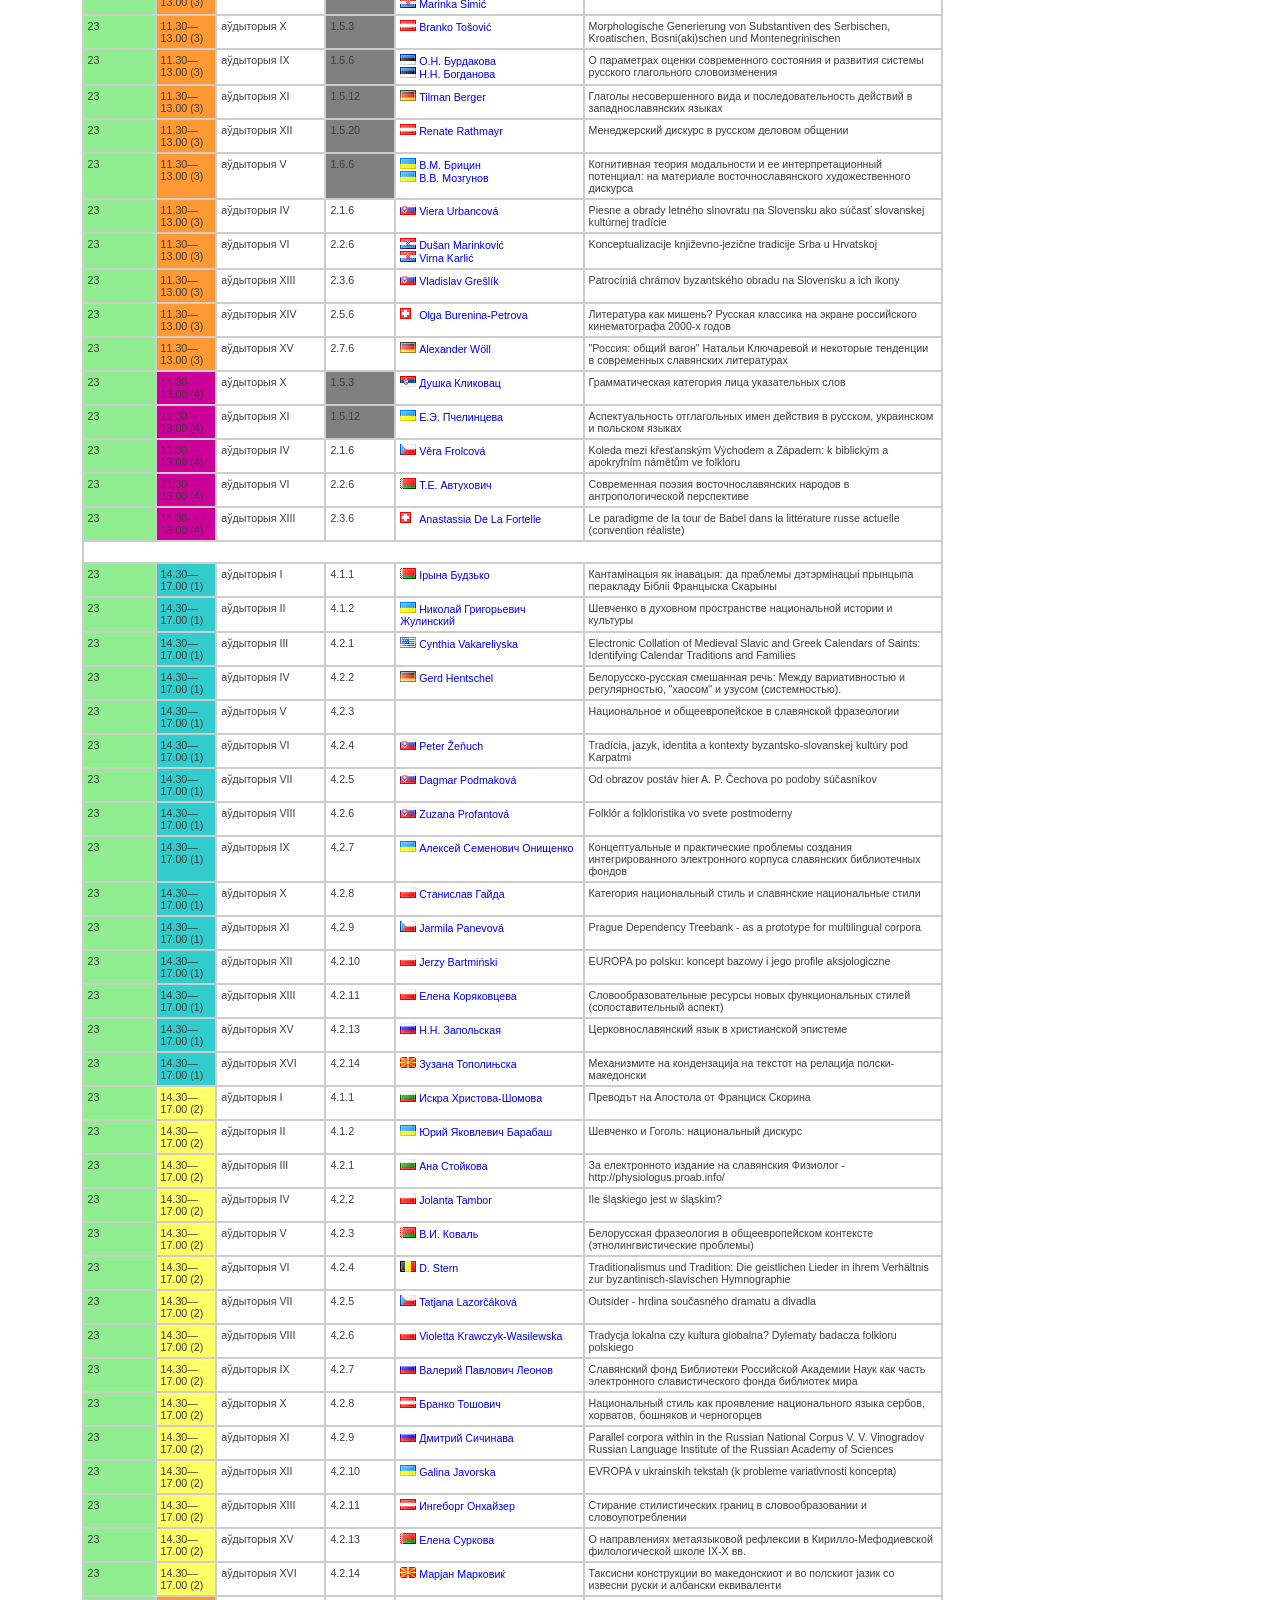
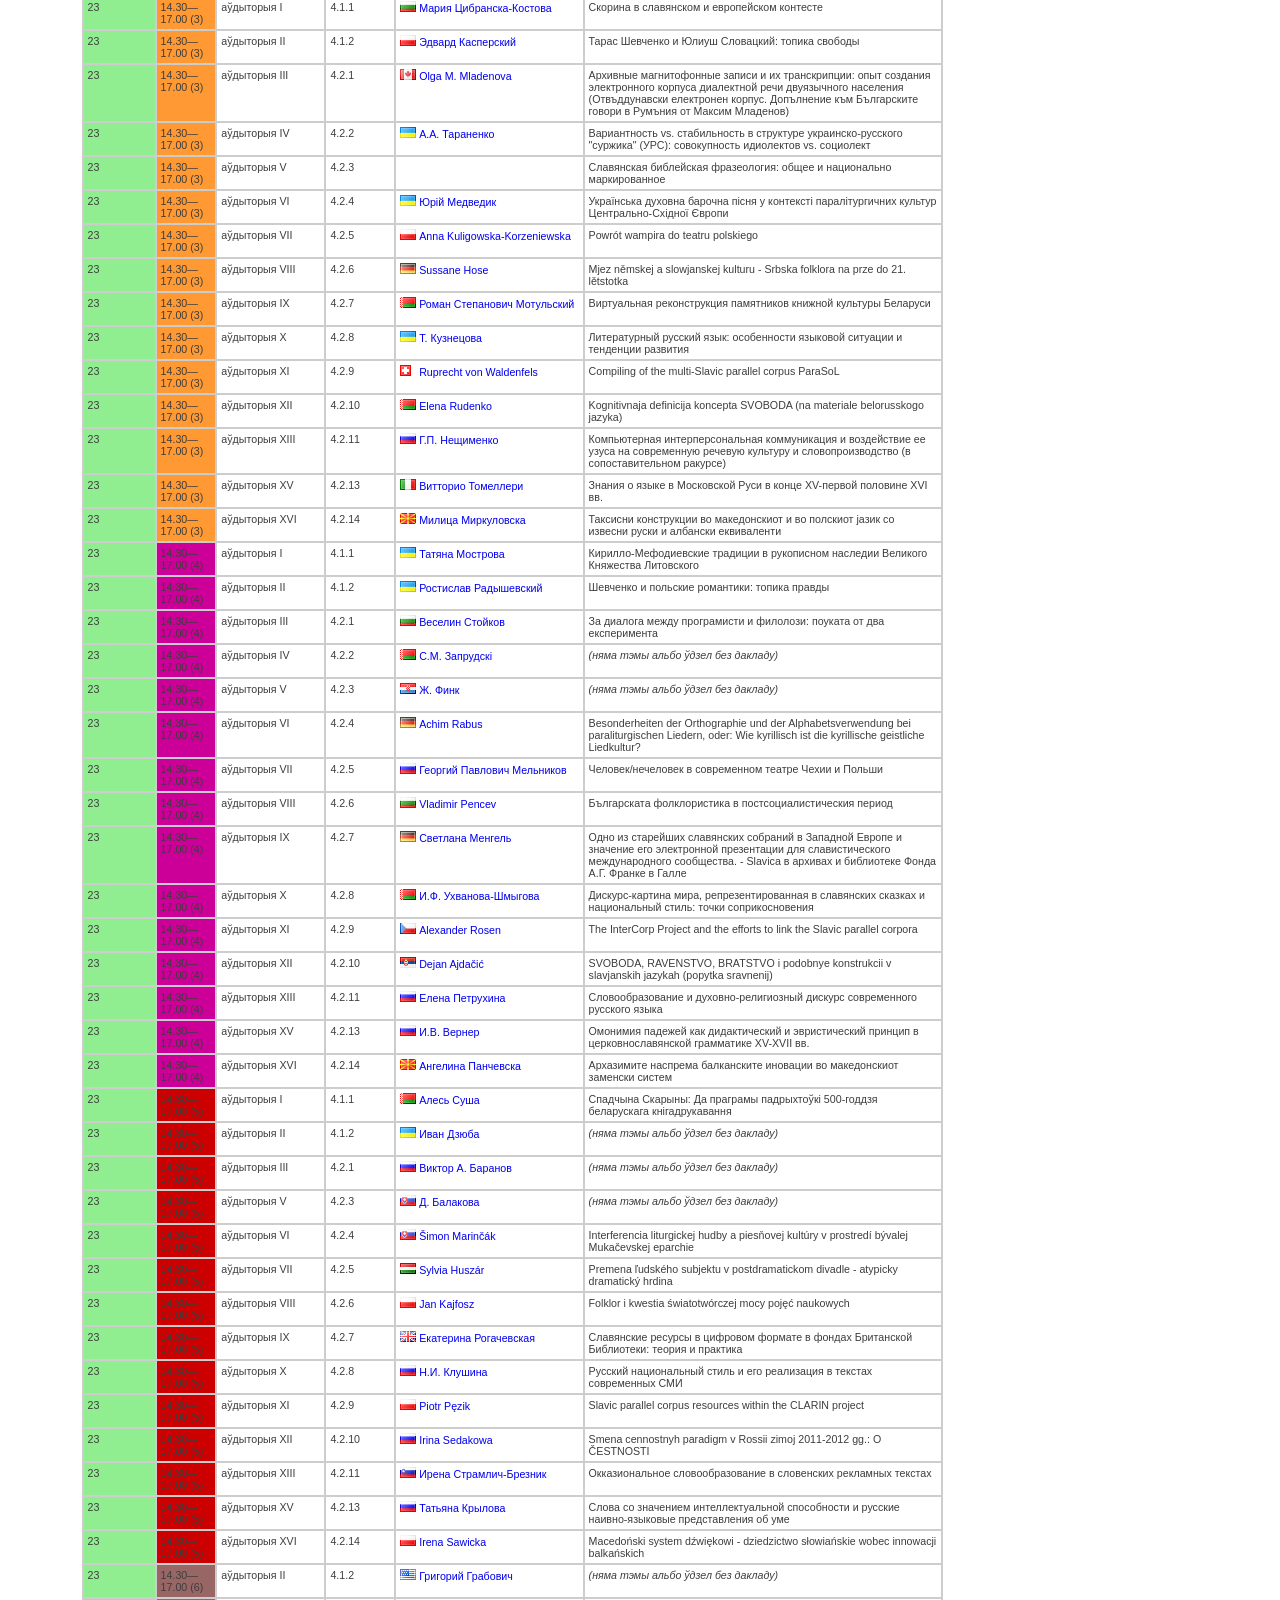
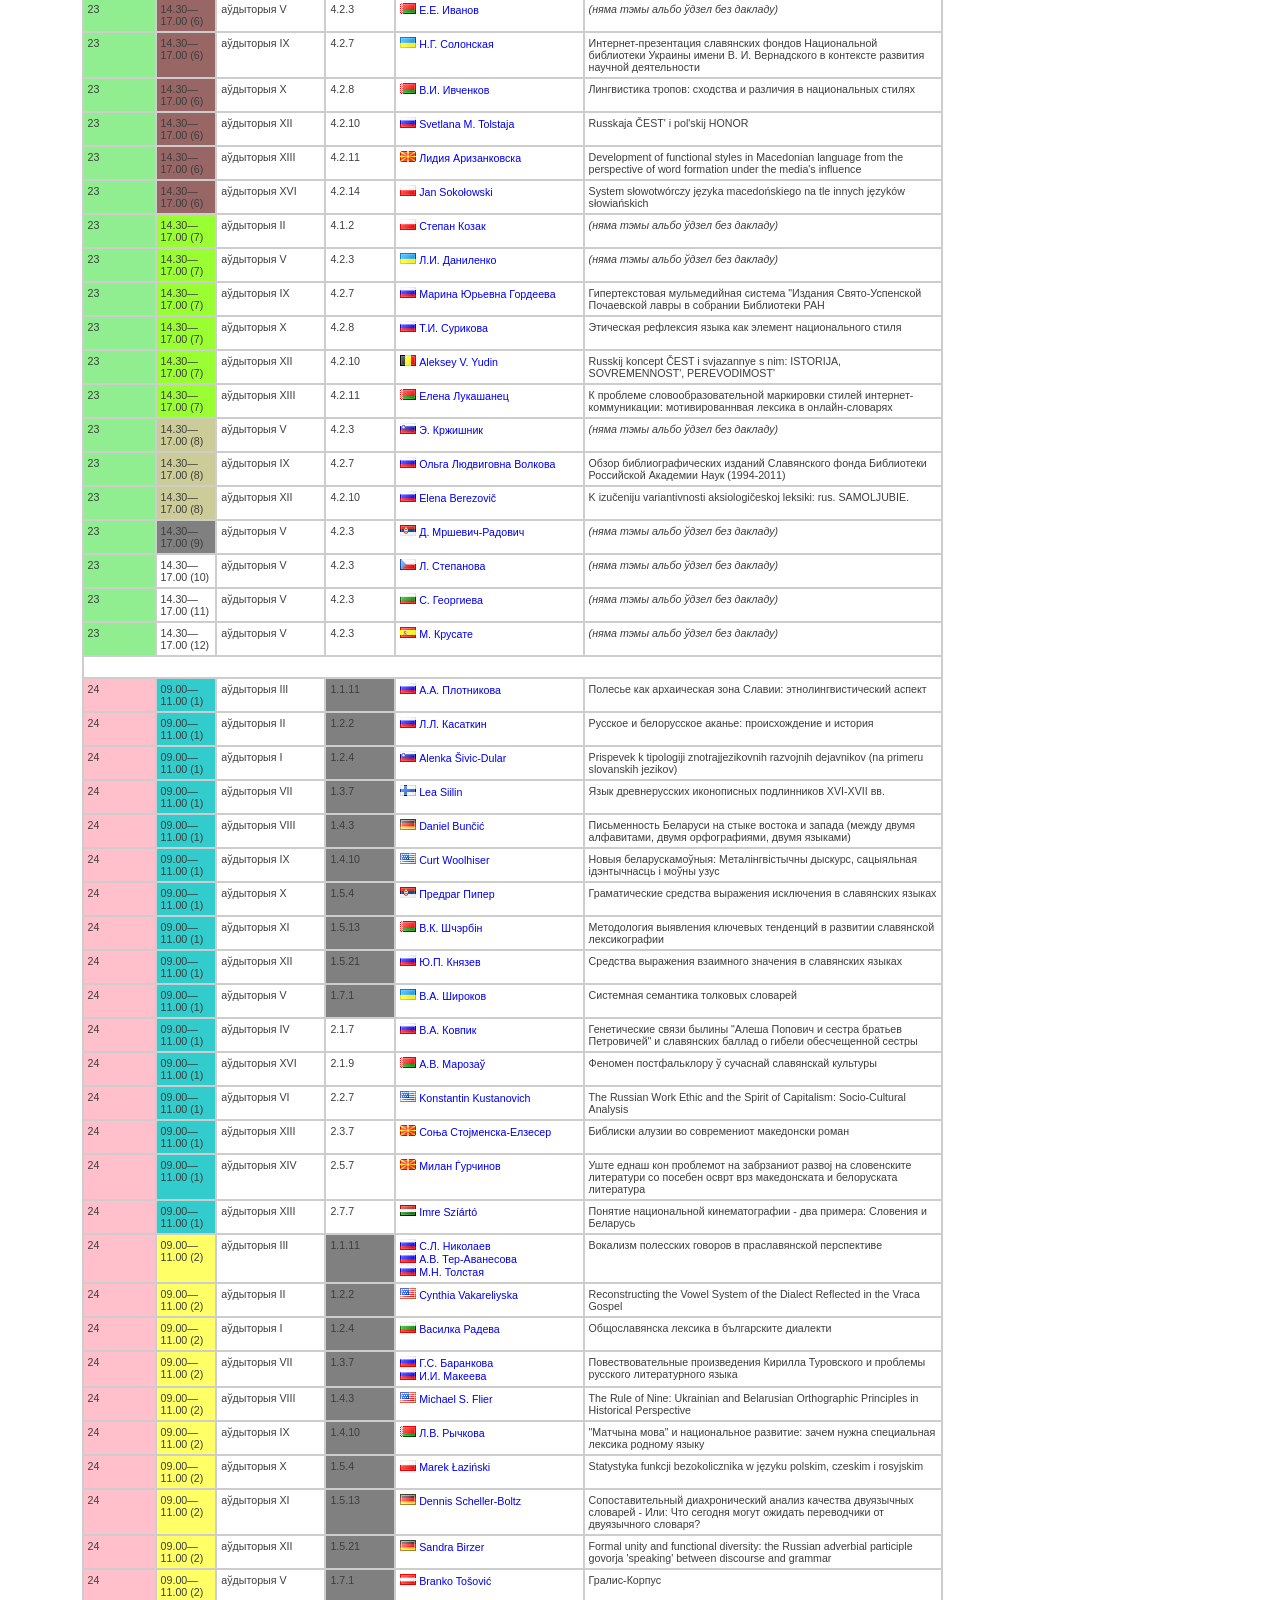
<file: public/index.html>
<!DOCTYPE html>
<html>
<head>
	<meta http-equiv="content-type" content="text/html; charset=UTF-8" />
	<title>З’езд славістаў. Мінск, 21-27 жніўня 2013 г.</title>
	<link rel="shortcut icon" href="/favicon.ico">
	<link rel="stylesheet" href="/jquery-ui.min.css" />
	<link rel="stylesheet" href="/blue/style.css" />
	<link rel="stylesheet" href="/style.css" />
	<link rel="stylesheet" href="/select2/select2.css" />
	<script src="/jquery-1.10.2.min.js" type="text/javascript"></script>
	<script src="/jquery-ui.min.js" type="text/javascript"></script>
	<script src="/select2/select2.js" type="text/javascript"></script>
	<script src="/jquery.tablesorter.min.js" type="text/javascript"></script>
	<script src="/conf.js" type="text/javascript"></script>
</head>
<body style="font-family: 'Trebuchet MS'">
		<!-- <div id="banner"> -->
			<!-- <p>Гэта праект ад стваральнікаў сайту <a href="https://philology.by/">Philology.BY</a>. Калі вам падабаецца і вы лічыце гэты сайт карысным, наведайце <a href="https://philology.by/">наш сайт</a> таксама!</p> -->
		<!-- </div> -->
	<div style="display: none; position: fixed; opacity: 1; z-index: 11000; left: 25%; top: 50px;width: 50%;" id="signup">
		<div id="signup-ct">
			<div id="signup-header">
				<h2 id="person-name">Звесткі пра ўдзельніка</h2>
				<p id="person-country" style="display:none;">Асноўныя звесткі.</p>
				<a class="modal_close" href="#"></a>
			</div>
			<p id="this-person-info" style="padding: 5px 5px 0px 10px;"></p>
		</div>
	</div>
	<div id="wrapper">
		<div id="header"><h1><a href="/">Міжнародны з’езд славістаў. Международный конгресс славистов. Minsk, 2013.</a></h1></div>
		<div id="main">
			<div id="sidebar">
				<!-- <div id="widget" class="static"> -->
					<!-- <h2>Пошук</h2> -->
					<!-- <p> -->
					<!-- <input type="hidden" name ="stacksel" id="stacksel" style="width:95%" data-placeholder="Імя" /> -->
					<!-- </p> -->
					<!-- <p> -->
					<!-- <input type="hidden" name="cnsel" id="cnsel" style="width:95%" data-placeholder="Краіна" /> -->
					<!-- </p> -->
					<!-- <p><a href="https://philology.by/">Philology.BY</a></p> -->
				<!-- </div> -->
				<!-- <div id="widget" class="sticky"> -->
					<!-- <h2>Групаванне дакладаў</h2> -->
					<!-- <input type="button" value="Паралельна" id="paperslist" /> -->
					<!-- <p>Спіс усіх дакладаў: адным колерам пазначаныя тыя даклады, якія павінны чытацца адначасова.</p> -->
					<!-- <input type="button" value="Паслядоўна" id="paperslist2" /> -->
					<!-- <p>Спіс усіх дакладаў: падзеі адлюстроўваюцца секцыямі.</p> -->
					<!-- <p><a href="https://philology.by/">Philology.BY</a></p> -->
				<!-- </div> -->
			</div>
			<div id="article">
				<div class="ui-widget">
					<div style="width:70%;margin-left:5%;">
						<table id="switchers" class="">
							<tr>
							<td> Групаваць</td>
							<td>
								<input type="button" class="switcher" value="па часе" id="paperslist" />
							</td>
							<td>
								<input type="button" class="switcher" value="секцыямі" id="paperslist2" />
							</td>
							<td class="ext"> &nbsp;</td>
							<td class="ext"> Фільтраваць</td>
							<td class="ext"style="width:150px;">
								<input type="hidden" name="cnsel" id="cnsel" style="width:95%" data-placeholder="Краіна" />
							</td>
							<td class="ext"> &nbsp;</td>
							<td class="ext"> Пошук</td>
							<td class="ext"style="width:150px;">
							<input type="hidden" name ="stacksel" id="stacksel" style="width:95%" data-placeholder="Імя" />
							</td>
							<td> &nbsp;</td>
							<td> <a href="https://philology.by/" target="_blank">Philology.BY</a></td>							
							</tr>							
						</table>
					
						
						<table id="myTable" class="tablesorter">
						</table> 
					</div>
				</div>
			</div>
		</div>
		<div id="footer">&copy; 2013 <a href="https://yaskevich.com/">Аляксей Яскевіч</a>, <a href="https://philology.by/">Philology.BY</a>.</div>
	</div>
</body>
</html>
</file>
<file: blue/style.css>
/* tables */
table.tablesorter {
	font-family:'Trebuchet MS', sans-serif;
	background-color: #CDCDCD;
	margin:10px 0pt 15px;
	font-size: 8pt;
	width: 100%;
	text-align: left;
}
table.tablesorter thead tr th, table.tablesorter tfoot tr th {
	background-color: #e6EEEE;
	border: 1px solid #FFF;
	font-size: 8pt;
	padding: 4px;
}
table.tablesorter thead tr .header {
	background-image: url(bg.gif);
	background-repeat: no-repeat;
	background-position: center right;
	cursor: pointer;
}
table.tablesorter tbody td {
	color: #3D3D3D;
	padding: 4px;
	background-color: #FFF;
	vertical-align: top;
}
table.tablesorter tbody tr.odd td {
	background-color:#F0F0F6;
}
table.tablesorter thead tr .headerSortUp {
	background-image: url(asc.gif);
}
table.tablesorter thead tr .headerSortDown {
	background-image: url(desc.gif);
}
table.tablesorter thead tr .headerSortDown, table.tablesorter thead tr .headerSortUp {
background-color: #8dbdd8;
}
a{
	text-decoration: none;
}

a:hover{
	text-decoration: underline;
}

@media only screen and (max-width: 768px) {
    /* For mobile phones: */
	/* div#sidebar, */
	.ext,
	thead,
	#myTable > tbody> tr > td:nth-child(3),
	#myTable > tbody> tr > td:nth-child(4),
    #myTable > tbody> tr > td:nth-child(2) {
        display:none;
    }
}
</file>
<file: style.css>
* { margin: 0; padding: 0; }
html { height: 100%; background: fixed url(images/bg.png) repeat; }
body { background: url(images/grad.png) fixed center top no-repeat; font-size: 62.5%; font-family: "Lucida Sans Unicode", "Lucida Grande", "Lucida Sans", sans-serif; padding: 60px 0px 30px 20px; }
.section { position: relative; margin: 0 auto; width: 664px; overflow: hidden; margin-bottom: 20px; }
.section-split { position: relative; margin: 0 auto; width: 700px; overflow: hidden; margin-bottom: 20px; }
.section-lt { position: relative; float: left; width: 304px;  }
.section-rt { position: relative; float: right; width: 304px; }
p { font-size: 1.3em; margin-bottom: 16px; line-height: 140%; text-shadow: 0 1px 0 rgba(0, 0, 0, 0.2);}
strong {color: #FFF;}
h2 { color: #FFF; font-size: 2em; font-weight: normal; padding-bottom: 4px; margin-bottom: 8px; text-shadow: 0 1px 0 rgba(0, 0, 0, 0.2); font-family: "Helvetica Neue", "Helvetica", "Arial", sans-serif; }
h3 { color: #FFF; font-size: 1.6em; font-weight: 200; margin-bottom: 6px; }
/* ul { list-style: none; font-size: 1.3em; color: #D0E4EF; } */
/* li { padding-left: 20px;  text-shadow: 0 1px 0 rgba(0, 0, 0, 0.2); line-height: 140%; margin-bottom: 2px; } */

#lean_overlay {
    position: fixed;
    z-index: 10000;
    top: 0px;
    left: 0px;
    height:100%;
    width:100%;
    background: #000;
    display: none;
}
#signup {
	width: 704px;
	padding-bottom: 2px;
	display:none;
	background: #FFF;
    border-radius: 5px; -moz-border-radius: 5px; -webkit-border-radius: 5px;
    box-shadow: 0px 0px 4px rgba(0,0,0,0.7); -webkit-box-shadow: 0 0 4px rgba(0,0,0,0.7); -moz-box-shadow: 0 0px 4px rgba(0,0,0,0.7);       
}

#signup-header { background: url(images/hd-bg.png); padding: 18px 18px 14px 18px; border-bottom: 1px solid #CCC; border-top-left-radius: 5px; -moz-border-radius-topleft: 5px; -webkit-border-top-left-radius: 5px; border-top-right-radius: 5px; -moz-border-radius-topright: 5px; -webkit-border-top-right-radius: 5px; }
#signup-header  h2 { color: #444; font-size: 2em; font-weight: 700; margin-bottom: 3px; text-shadow: 1px 1px 0 rgba(255, 255, 255, 0.5); }
#signup-header  p { font-size: 1.3em; margin: 0; text-shadow: 1px 1px 0 rgba(255, 255, 255, 0.5); text-shadow: none; }
#signup .txt-fld { position: relative; width: 364px; padding: 14px 20px; border-bottom: 1px solid #EEE; text-align: right; }
#signup .btn-fld { width: 254px; overflow: hidden; padding: 12px 20px 12px 130px; }
#signup .txt-fld label { display: block; float: left; width: 90px; padding-top: 8px; color: #222; font-size: 1.3em; text-align: left;  }
#signup .txt-fld input { width: 244px; padding: 8px; border-radius: 4px; -moz-border-radius: 4px; -webkit-border-radius: 4px; font-size: 1.2em; color: #222; background: #F7F7F7; font-family: "Helvetica Neue"; outline: none; border-top: 1px solid #CCC; border-left: 1px solid #CCC; border-right: 1px solid #E7E6E6; border-bottom: 1px solid #E7E6E6; }
#signup .txt-fld input.good_input { background: #DEF5E1 url(images/good.png) 236px center no-repeat; }
#signup .txt-fld input.error_input { background: #FDE0E0; }

p.error { position: absolute; bottom: 48px; right: 20px; width: 262px; color: #FFF; font-size: 1.1em; padding-bottom: 5px; background: url(images/error-arw.png) 20px bottom no-repeat; text-align: left; margin: 0; text-shadow: none; }
p.error span { display: inline-block; background: #D43636; padding: 6px; border-radius: 3px; -moz-border-radius: 3px; -webkit-border-radius: 3px;  }
.txt-fld input:focus, .txt-fld textarea:focus { background-color: #FAF9DC; }
        
button {
float: right;	
background: #3F9D4A; 
border: none;
width: auto;
overflow: visible;
font-size: 1.4em;
color: #FFF;
 padding: 7px 10px;  border-radius: 4px; -webkit-border-radius: 4px; -moz-border-radius: 4px; font-weight: bold; text-shadow: 0 1px 0 rgba(0,0,0,0.4);}
        
.modal_close { position: absolute; top: 12px; right: 12px; display: block; width: 14px; height: 14px; background: url(images/modal_close.png); z-index: 2; }


/*---------------------------------------

	FOOTER

-----------------------------------------*/

#footer { position: relative; margin: 0 auto; width: 564px; overflow: hidden; padding-top: 30px; margin-bottom: 20px; text-align: center; }
#footer p { color: #91BDD5; font-size: 1em; }

#footer a:link, #footer a:visited { color: black; text-decoration: none; }
#footer a:hover, #footer a:active { color: #FFF; text-decoration: none; }
/*---------------------------------------

	MISC

-----------------------------------------*/

img { border: none; }
a { outline: none; }

.switcher{
	padding: 3px;
}

.pageCenter {
	margin-left: auto;
	margin-right: auto;
	max-width: 1000px;
	float: none;
}

#wrapper { 
	/*width:960px;*/
	margin:0 auto;
}
#header {
	border-bottom:1px solid #ccc;
	padding:10px 0;
}
#sidebar {
	float:right;
	/* width:240px; */
	width:20%; 
}
	#sidebar #widget {
		/* width:240px; */
		margin-bottom:10px;
		border-bottom:1px solid #ccc;
		border-left:1px solid #ccc;
		padding-left:10px;
	}
#article {
	/*width:660px;*/
	padding-right:30px;
	/* border-right:1px solid #ccc; */
}
#footer {
	border-top:1px solid #ccc;
	padding:10px;
}
h1 { margin:0; }
h2 { margin:0 0 0.5em; }


input[type=search] {	-webkit-appearance: none;}

input[type="search"]::-webkit-search-decoration, 
input[type="search"]::-webkit-search-cancel-button {
	display: none;
}


/* .linkbox td { white-space: nowrap; } */

.ellipsis {
    white-space: nowrap;
    overflow: hidden;
    text-overflow: ellipsis;
    -o-text-overflow: ellipsis;
}


.flag {
	width: 16px;
	height: 11px;
	background:url(flags.png) no-repeat
}

.flag.flag-ad {background-position: -16px 0}
.flag.flag-ae {background-position: -32px 0}
.flag.flag-af {background-position: -48px 0}
.flag.flag-ag {background-position: -64px 0}
.flag.flag-ai {background-position: -80px 0}
.flag.flag-al {background-position: -96px 0}
.flag.flag-am {background-position: -112px 0}
.flag.flag-an {background-position: -128px 0}
.flag.flag-ar {background-position: -144px 0}
.flag.flag-as {background-position: -160px 0}
.flag.flag-at {background-position: -176px 0}
.flag.flag-au {background-position: -192px 0}
.flag.flag-aw {background-position: -208px 0}
.flag.flag-az {background-position: 0 -11px}
.flag.flag-ba {background-position: -16px -11px}
.flag.flag-bb {background-position: -32px -11px}
.flag.flag-bd {background-position: -48px -11px}
.flag.flag-be {background-position: -64px -11px}
.flag.flag-bg {background-position: -80px -11px}
.flag.flag-bh {background-position: -96px -11px}
.flag.flag-bm {background-position: -112px -11px}
.flag.flag-bn {background-position: -128px -11px}
.flag.flag-bo {background-position: -144px -11px}
.flag.flag-br {background-position: -160px -11px}
.flag.flag-bs {background-position: -176px -11px}
.flag.flag-bt {background-position: -192px -11px}
.flag.flag-by {background-position: -208px -11px}
.flag.flag-bz {background-position: 0 -22px}
.flag.flag-ca {background-position: -16px -22px}
.flag.flag-ch {background-position: -32px -22px}
.flag.flag-ck {background-position: -48px -22px}
.flag.flag-cl {background-position: -64px -22px}
.flag.flag-cn {background-position: -80px -22px}
.flag.flag-co {background-position: -96px -22px}
.flag.flag-cr {background-position: -112px -22px}
.flag.flag-cu {background-position: -128px -22px}
.flag.flag-cw {background-position: -144px -22px}
.flag.flag-cy {background-position: -160px -22px}
.flag.flag-cz {background-position: -176px -22px}
.flag.flag-de {background-position: -192px -22px}
.flag.flag-dk {background-position: -208px -22px}
.flag.flag-dm {background-position: 0 -33px}
.flag.flag-do {background-position: -16px -33px}
.flag.flag-ec {background-position: -32px -33px}
.flag.flag-ee {background-position: -48px -33px}
.flag.flag-es {background-position: -64px -33px}
.flag.flag-fi {background-position: -80px -33px}
.flag.flag-fj {background-position: -96px -33px}
.flag.flag-fk {background-position: -112px -33px}
.flag.flag-fm {background-position: -128px -33px}
.flag.flag-fo {background-position: -144px -33px}
.flag.flag-fr {background-position: -160px -33px}
.flag.flag-gb {background-position: -176px -33px}
.flag.flag-gd {background-position: -192px -33px}
.flag.flag-ge {background-position: -208px -33px}
.flag.flag-gf {background-position: 0 -44px}
.flag.flag-gi {background-position: -16px -44px}
.flag.flag-gl {background-position: -32px -44px}
.flag.flag-gp {background-position: -48px -44px}
.flag.flag-gr {background-position: -64px -44px}
.flag.flag-gt {background-position: -80px -44px}
.flag.flag-gu {background-position: -96px -44px}
.flag.flag-gy {background-position: -112px -44px}
.flag.flag-hk {background-position: -128px -44px}
.flag.flag-hn {background-position: -144px -44px}
.flag.flag-hr {background-position: -160px -44px}
.flag.flag-ht {background-position: -176px -44px}
.flag.flag-hu {background-position: -192px -44px}
.flag.flag-id {background-position: -208px -44px}
.flag.flag-ie {background-position: 0 -55px}
.flag.flag-il {background-position: -16px -55px}
.flag.flag-in {background-position: -32px -55px}
.flag.flag-iq {background-position: -48px -55px}
.flag.flag-ir {background-position: -64px -55px}
.flag.flag-is {background-position: -80px -55px}
.flag.flag-it {background-position: -96px -55px}
.flag.flag-jm {background-position: -112px -55px}
.flag.flag-jo {background-position: -128px -55px}
.flag.flag-jp {background-position: -144px -55px}
.flag.flag-kg {background-position: -160px -55px}
.flag.flag-kh {background-position: -176px -55px}
.flag.flag-ki {background-position: -192px -55px}
.flag.flag-kn {background-position: -208px -55px}
.flag.flag-kp {background-position: 0 -66px}
.flag.flag-kr {background-position: -16px -66px}
.flag.flag-kw {background-position: -32px -66px}
.flag.flag-ky {background-position: -48px -66px}
.flag.flag-kz {background-position: -64px -66px}
.flag.flag-la {background-position: -80px -66px}
.flag.flag-lb {background-position: -96px -66px}
.flag.flag-lc {background-position: -112px -66px}
.flag.flag-li {background-position: -128px -66px}
.flag.flag-lk {background-position: -144px -66px}
.flag.flag-lt {background-position: -160px -66px}
.flag.flag-lu {background-position: -176px -66px}
.flag.flag-lv {background-position: -192px -66px}
.flag.flag-mc {background-position: -208px -66px}
.flag.flag-md {background-position: 0 -77px}
.flag.flag-me {background-position: -16px -77px}
.flag.flag-mh {background-position: -32px -77px}
.flag.flag-mk {background-position: -48px -77px}
.flag.flag-mm {background-position: -64px -77px}
.flag.flag-mn {background-position: -80px -77px}
.flag.flag-mo {background-position: -96px -77px}
.flag.flag-mp {background-position: -112px -77px}
.flag.flag-mq {background-position: -128px -77px}
.flag.flag-ms {background-position: -144px -77px}
.flag.flag-mt {background-position: -160px -77px}
.flag.flag-mv {background-position: -176px -77px}
.flag.flag-mx {background-position: -192px -77px}
.flag.flag-my {background-position: -208px -77px}
.flag.flag-nc {background-position: 0 -88px}
.flag.flag-nf {background-position: -16px -88px}
.flag.flag-ni {background-position: -32px -88px}
.flag.flag-nl {background-position: -48px -88px}
.flag.flag-no {background-position: -64px -88px}
.flag.flag-np {background-position: -80px -88px}
.flag.flag-nr {background-position: -96px -88px}
.flag.flag-nu {background-position: -112px -88px}
.flag.flag-nz {background-position: -128px -88px}
.flag.flag-om {background-position: -144px -88px}
.flag.flag-pa {background-position: -160px -88px}
.flag.flag-pe {background-position: -176px -88px}
.flag.flag-pf {background-position: -192px -88px}
.flag.flag-pg {background-position: -208px -88px}
.flag.flag-ph {background-position: 0 -99px}
.flag.flag-pk {background-position: -16px -99px}
.flag.flag-pl {background-position: -32px -99px}
.flag.flag-pm {background-position: -48px -99px}
.flag.flag-pn {background-position: -64px -99px}
.flag.flag-pr {background-position: -80px -99px}
.flag.flag-ps {background-position: -96px -99px}
.flag.flag-pt {background-position: -112px -99px}
.flag.flag-pw {background-position: -128px -99px}
.flag.flag-py {background-position: -144px -99px}
.flag.flag-qa {background-position: -160px -99px}
.flag.flag-ro {background-position: -176px -99px}
.flag.flag-rs {background-position: -192px -99px}
.flag.flag-ru {background-position: -208px -99px}
.flag.flag-sa {background-position: 0 -110px}
.flag.flag-sb {background-position: -16px -110px}
.flag.flag-se {background-position: -32px -110px}
.flag.flag-sg {background-position: -48px -110px}
.flag.flag-si {background-position: -64px -110px}
.flag.flag-sk {background-position: -80px -110px}
.flag.flag-sm {background-position: -96px -110px}
.flag.flag-sr {background-position: -112px -110px}
.flag.flag-sv {background-position: -128px -110px}
.flag.flag-sx {background-position: -144px -110px}
.flag.flag-sy {background-position: -160px -110px}
.flag.flag-tc {background-position: -176px -110px}
.flag.flag-th {background-position: -192px -110px}
.flag.flag-tj {background-position: -208px -110px}
.flag.flag-tk {background-position: 0 -121px}
.flag.flag-tl {background-position: -16px -121px}
.flag.flag-tm {background-position: -32px -121px}
.flag.flag-to {background-position: -48px -121px}
.flag.flag-tr {background-position: -64px -121px}
.flag.flag-tt {background-position: -80px -121px}
.flag.flag-tv {background-position: -96px -121px}
.flag.flag-tw {background-position: -112px -121px}
.flag.flag-ua {background-position: -128px -121px}
.flag.flag-us {background-position: -144px -121px}
.flag.flag-uy {background-position: -160px -121px}
.flag.flag-uz {background-position: -176px -121px}
.flag.flag-va {background-position: -192px -121px}
.flag.flag-vc {background-position: -208px -121px}
.flag.flag-ve {background-position: 0 -132px}
.flag.flag-vg {background-position: -16px -132px}
.flag.flag-vi {background-position: -32px -132px}
.flag.flag-vn {background-position: -48px -132px}
.flag.flag-vu {background-position: -64px -132px}
.flag.flag-wf {background-position: -80px -132px}
.flag.flag-ws {background-position: -96px -132px}
.flag.flag-ye {background-position: -112px -132px}
</file>
<file: select2/select2.css>
/*
Version: 3.4.1 Timestamp: Thu Jun 27 18:02:10 PDT 2013
*/
.select2-container {
    margin: 0;
    position: relative;
    display: inline-block;
    /* inline-block for ie7 */
    zoom: 1;
    *display: inline;
    vertical-align: middle;
}

.select2-container,
.select2-drop,
.select2-search,
.select2-search input{
  /*
    Force border-box so that % widths fit the parent
    container without overlap because of margin/padding.

    More Info : http://www.quirksmode.org/css/box.html
  */
  -webkit-box-sizing: border-box; /* webkit */
   -khtml-box-sizing: border-box; /* konqueror */
     -moz-box-sizing: border-box; /* firefox */
      -ms-box-sizing: border-box; /* ie */
          box-sizing: border-box; /* css3 */
}

.select2-container .select2-choice {
    display: block;
    height: 26px;
    padding: 0 0 0 8px;
    overflow: hidden;
    position: relative;

    border: 1px solid #aaa;
    white-space: nowrap;
    line-height: 26px;
    color: #444;
    text-decoration: none;

    -webkit-border-radius: 4px;
       -moz-border-radius: 4px;
            border-radius: 4px;

    -webkit-background-clip: padding-box;
       -moz-background-clip: padding;
            background-clip: padding-box;

    -webkit-touch-callout: none;
      -webkit-user-select: none;
       -khtml-user-select: none;
         -moz-user-select: none;
          -ms-user-select: none;
              user-select: none;

    background-color: #fff;
    background-image: -webkit-gradient(linear, left bottom, left top, color-stop(0, #eeeeee), color-stop(0.5, white));
    background-image: -webkit-linear-gradient(center bottom, #eeeeee 0%, white 50%);
    background-image: -moz-linear-gradient(center bottom, #eeeeee 0%, white 50%);
    background-image: -o-linear-gradient(bottom, #eeeeee 0%, #ffffff 50%);
    background-image: -ms-linear-gradient(top, #ffffff 0%, #eeeeee 50%);
    filter: progid:DXImageTransform.Microsoft.gradient(startColorstr = '#ffffff', endColorstr = '#eeeeee', GradientType = 0);
    background-image: linear-gradient(top, #ffffff 0%, #eeeeee 50%);
}

.select2-container.select2-drop-above .select2-choice {
    border-bottom-color: #aaa;

    -webkit-border-radius:0 0 4px 4px;
       -moz-border-radius:0 0 4px 4px;
            border-radius:0 0 4px 4px;

    background-image: -webkit-gradient(linear, left bottom, left top, color-stop(0, #eeeeee), color-stop(0.9, white));
    background-image: -webkit-linear-gradient(center bottom, #eeeeee 0%, white 90%);
    background-image: -moz-linear-gradient(center bottom, #eeeeee 0%, white 90%);
    background-image: -o-linear-gradient(bottom, #eeeeee 0%, white 90%);
    background-image: -ms-linear-gradient(top, #eeeeee 0%,#ffffff 90%);
    filter: progid:DXImageTransform.Microsoft.gradient( startColorstr='#ffffff', endColorstr='#eeeeee',GradientType=0 );
    background-image: linear-gradient(top, #eeeeee 0%,#ffffff 90%);
}

.select2-container.select2-allowclear .select2-choice .select2-chosen {
    margin-right: 42px;
}

.select2-container .select2-choice > .select2-chosen {
    margin-right: 26px;
    display: block;
    overflow: hidden;

    white-space: nowrap;

    -ms-text-overflow: ellipsis;
     -o-text-overflow: ellipsis;
        text-overflow: ellipsis;
}

.select2-container .select2-choice abbr {
    display: none;
    width: 12px;
    height: 12px;
    position: absolute;
    right: 24px;
    top: 8px;

    font-size: 1px;
    text-decoration: none;

    border: 0;
    background: url('select2.png') right top no-repeat;
    cursor: pointer;
    outline: 0;
}

.select2-container.select2-allowclear .select2-choice abbr {
    display: inline-block;
}

.select2-container .select2-choice abbr:hover {
    background-position: right -11px;
    cursor: pointer;
}

.select2-drop-undermask {
    border: 0;
    margin: 0;
    padding: 0;
    position: absolute;
    left: 0;
    top: 0;
    z-index: 9998;
    background-color: transparent;
    filter: alpha(opacity=0);
}

.select2-drop-mask {
    border: 0;
    margin: 0;
    padding: 0;
    position: absolute;
    left: 0;
    top: 0;
    z-index: 9998;
    /* styles required for IE to work */
    background-color: #fff;
    opacity: 0;
    filter: alpha(opacity=0);
}

.select2-drop {
    width: 100%;
    margin-top: -1px;
    position: absolute;
    z-index: 9999;
    top: 100%;

    background: #fff;
    color: #000;
    border: 1px solid #aaa;
    border-top: 0;

    -webkit-border-radius: 0 0 4px 4px;
       -moz-border-radius: 0 0 4px 4px;
            border-radius: 0 0 4px 4px;

    -webkit-box-shadow: 0 4px 5px rgba(0, 0, 0, .15);
       -moz-box-shadow: 0 4px 5px rgba(0, 0, 0, .15);
            box-shadow: 0 4px 5px rgba(0, 0, 0, .15);
}

.select2-drop-auto-width {
    border-top: 1px solid #aaa;
    width: auto;
}

.select2-drop-auto-width .select2-search {
    padding-top: 4px;
}

.select2-drop.select2-drop-above {
    margin-top: 1px;
    border-top: 1px solid #aaa;
    border-bottom: 0;

    -webkit-border-radius: 4px 4px 0 0;
       -moz-border-radius: 4px 4px 0 0;
            border-radius: 4px 4px 0 0;

    -webkit-box-shadow: 0 -4px 5px rgba(0, 0, 0, .15);
       -moz-box-shadow: 0 -4px 5px rgba(0, 0, 0, .15);
            box-shadow: 0 -4px 5px rgba(0, 0, 0, .15);
}

.select2-drop-active {
    border: 1px solid #5897fb;
    border-top: none;
}

.select2-drop.select2-drop-above.select2-drop-active {
    border-top: 1px solid #5897fb;
}

.select2-container .select2-choice .select2-arrow {
    display: inline-block;
    width: 18px;
    height: 100%;
    position: absolute;
    right: 0;
    top: 0;

    border-left: 1px solid #aaa;
    -webkit-border-radius: 0 4px 4px 0;
       -moz-border-radius: 0 4px 4px 0;
            border-radius: 0 4px 4px 0;

    -webkit-background-clip: padding-box;
       -moz-background-clip: padding;
            background-clip: padding-box;

    background: #ccc;
    background-image: -webkit-gradient(linear, left bottom, left top, color-stop(0, #ccc), color-stop(0.6, #eee));
    background-image: -webkit-linear-gradient(center bottom, #ccc 0%, #eee 60%);
    background-image: -moz-linear-gradient(center bottom, #ccc 0%, #eee 60%);
    background-image: -o-linear-gradient(bottom, #ccc 0%, #eee 60%);
    background-image: -ms-linear-gradient(top, #cccccc 0%, #eeeeee 60%);
    filter: progid:DXImageTransform.Microsoft.gradient(startColorstr = '#eeeeee', endColorstr = '#cccccc', GradientType = 0);
    background-image: linear-gradient(top, #cccccc 0%, #eeeeee 60%);
}

.select2-container .select2-choice .select2-arrow b {
    display: block;
    width: 100%;
    height: 100%;
    background: url('select2.png') no-repeat 0 1px;
}

.select2-search {
    display: inline-block;
    width: 100%;
    min-height: 26px;
    margin: 0;
    padding-left: 4px;
    padding-right: 4px;

    position: relative;
    z-index: 10000;

    white-space: nowrap;
}

.select2-search input {
    width: 100%;
    height: auto !important;
    min-height: 26px;
    padding: 4px 20px 4px 5px;
    margin: 0;

    outline: 0;
    font-family: sans-serif;
    font-size: 1em;

    border: 1px solid #aaa;
    -webkit-border-radius: 0;
       -moz-border-radius: 0;
            border-radius: 0;

    -webkit-box-shadow: none;
       -moz-box-shadow: none;
            box-shadow: none;

    background: #fff url('select2.png') no-repeat 100% -22px;
    background: url('select2.png') no-repeat 100% -22px, -webkit-gradient(linear, left bottom, left top, color-stop(0.85, white), color-stop(0.99, #eeeeee));
    background: url('select2.png') no-repeat 100% -22px, -webkit-linear-gradient(center bottom, white 85%, #eeeeee 99%);
    background: url('select2.png') no-repeat 100% -22px, -moz-linear-gradient(center bottom, white 85%, #eeeeee 99%);
    background: url('select2.png') no-repeat 100% -22px, -o-linear-gradient(bottom, white 85%, #eeeeee 99%);
    background: url('select2.png') no-repeat 100% -22px, -ms-linear-gradient(top, #ffffff 85%, #eeeeee 99%);
    background: url('select2.png') no-repeat 100% -22px, linear-gradient(top, #ffffff 85%, #eeeeee 99%);
}

.select2-drop.select2-drop-above .select2-search input {
    margin-top: 4px;
}

.select2-search input.select2-active {
    background: #fff url('select2-spinner.gif') no-repeat 100%;
    background: url('select2-spinner.gif') no-repeat 100%, -webkit-gradient(linear, left bottom, left top, color-stop(0.85, white), color-stop(0.99, #eeeeee));
    background: url('select2-spinner.gif') no-repeat 100%, -webkit-linear-gradient(center bottom, white 85%, #eeeeee 99%);
    background: url('select2-spinner.gif') no-repeat 100%, -moz-linear-gradient(center bottom, white 85%, #eeeeee 99%);
    background: url('select2-spinner.gif') no-repeat 100%, -o-linear-gradient(bottom, white 85%, #eeeeee 99%);
    background: url('select2-spinner.gif') no-repeat 100%, -ms-linear-gradient(top, #ffffff 85%, #eeeeee 99%);
    background: url('select2-spinner.gif') no-repeat 100%, linear-gradient(top, #ffffff 85%, #eeeeee 99%);
}

.select2-container-active .select2-choice,
.select2-container-active .select2-choices {
    border: 1px solid #5897fb;
    outline: none;

    -webkit-box-shadow: 0 0 5px rgba(0,0,0,.3);
       -moz-box-shadow: 0 0 5px rgba(0,0,0,.3);
            box-shadow: 0 0 5px rgba(0,0,0,.3);
}

.select2-dropdown-open .select2-choice {
    border-bottom-color: transparent;
    -webkit-box-shadow: 0 1px 0 #fff inset;
       -moz-box-shadow: 0 1px 0 #fff inset;
            box-shadow: 0 1px 0 #fff inset;

    -webkit-border-bottom-left-radius: 0;
        -moz-border-radius-bottomleft: 0;
            border-bottom-left-radius: 0;

    -webkit-border-bottom-right-radius: 0;
        -moz-border-radius-bottomright: 0;
            border-bottom-right-radius: 0;

    background-color: #eee;
    background-image: -webkit-gradient(linear, left bottom, left top, color-stop(0, white), color-stop(0.5, #eeeeee));
    background-image: -webkit-linear-gradient(center bottom, white 0%, #eeeeee 50%);
    background-image: -moz-linear-gradient(center bottom, white 0%, #eeeeee 50%);
    background-image: -o-linear-gradient(bottom, white 0%, #eeeeee 50%);
    background-image: -ms-linear-gradient(top, #ffffff 0%,#eeeeee 50%);
    filter: progid:DXImageTransform.Microsoft.gradient( startColorstr='#eeeeee', endColorstr='#ffffff',GradientType=0 );
    background-image: linear-gradient(top, #ffffff 0%,#eeeeee 50%);
}

.select2-dropdown-open.select2-drop-above .select2-choice,
.select2-dropdown-open.select2-drop-above .select2-choices {
    border: 1px solid #5897fb;
    border-top-color: transparent;

    background-image: -webkit-gradient(linear, left top, left bottom, color-stop(0, white), color-stop(0.5, #eeeeee));
    background-image: -webkit-linear-gradient(center top, white 0%, #eeeeee 50%);
    background-image: -moz-linear-gradient(center top, white 0%, #eeeeee 50%);
    background-image: -o-linear-gradient(top, white 0%, #eeeeee 50%);
    background-image: -ms-linear-gradient(bottom, #ffffff 0%,#eeeeee 50%);
    filter: progid:DXImageTransform.Microsoft.gradient( startColorstr='#eeeeee', endColorstr='#ffffff',GradientType=0 );
    background-image: linear-gradient(bottom, #ffffff 0%,#eeeeee 50%);
}

.select2-dropdown-open .select2-choice .select2-arrow {
    background: transparent;
    border-left: none;
    filter: none;
}
.select2-dropdown-open .select2-choice .select2-arrow b {
    background-position: -18px 1px;
}

/* results */
.select2-results {
    max-height: 200px;
    padding: 0 0 0 4px;
    margin: 4px 4px 4px 0;
    position: relative;
    overflow-x: hidden;
    overflow-y: auto;
    -webkit-tap-highlight-color: rgba(0,0,0,0);
}

.select2-results ul.select2-result-sub {
    margin: 0;
    padding-left: 0;
}

.select2-results ul.select2-result-sub > li .select2-result-label { padding-left: 20px }
.select2-results ul.select2-result-sub ul.select2-result-sub > li .select2-result-label { padding-left: 40px }
.select2-results ul.select2-result-sub ul.select2-result-sub ul.select2-result-sub > li .select2-result-label { padding-left: 60px }
.select2-results ul.select2-result-sub ul.select2-result-sub ul.select2-result-sub ul.select2-result-sub > li .select2-result-label { padding-left: 80px }
.select2-results ul.select2-result-sub ul.select2-result-sub ul.select2-result-sub ul.select2-result-sub ul.select2-result-sub > li .select2-result-label { padding-left: 100px }
.select2-results ul.select2-result-sub ul.select2-result-sub ul.select2-result-sub ul.select2-result-sub ul.select2-result-sub ul.select2-result-sub > li .select2-result-label { padding-left: 110px }
.select2-results ul.select2-result-sub ul.select2-result-sub ul.select2-result-sub ul.select2-result-sub ul.select2-result-sub ul.select2-result-sub ul.select2-result-sub > li .select2-result-label { padding-left: 120px }

.select2-results li {
    list-style: none;
    display: list-item;
    background-image: none;
}

.select2-results li.select2-result-with-children > .select2-result-label {
    font-weight: bold;
}

.select2-results .select2-result-label {
    padding: 3px 7px 4px;
    margin: 0;
    cursor: pointer;

    min-height: 1em;

    -webkit-touch-callout: none;
      -webkit-user-select: none;
       -khtml-user-select: none;
         -moz-user-select: none;
          -ms-user-select: none;
              user-select: none;
}

.select2-results .select2-highlighted {
    background: #3875d7;
    color: #fff;
}

.select2-results li em {
    background: #feffde;
    font-style: normal;
}

.select2-results .select2-highlighted em {
    background: transparent;
}

.select2-results .select2-highlighted ul {
    background: white;
    color: #000;
}


.select2-results .select2-no-results,
.select2-results .select2-searching,
.select2-results .select2-selection-limit {
    background: #f4f4f4;
    display: list-item;
}

/*
disabled look for disabled choices in the results dropdown
*/
.select2-results .select2-disabled.select2-highlighted {
    color: #666;
    background: #f4f4f4;
    display: list-item;
    cursor: default;
}
.select2-results .select2-disabled {
  background: #f4f4f4;
  display: list-item;
  cursor: default;
}

.select2-results .select2-selected {
    display: none;
}

.select2-more-results.select2-active {
    background: #f4f4f4 url('select2-spinner.gif') no-repeat 100%;
}

.select2-more-results {
    background: #f4f4f4;
    display: list-item;
}

/* disabled styles */

.select2-container.select2-container-disabled .select2-choice {
    background-color: #f4f4f4;
    background-image: none;
    border: 1px solid #ddd;
    cursor: default;
}

.select2-container.select2-container-disabled .select2-choice .select2-arrow {
    background-color: #f4f4f4;
    background-image: none;
    border-left: 0;
}

.select2-container.select2-container-disabled .select2-choice abbr {
    display: none;
}


/* multiselect */

.select2-container-multi .select2-choices {
    height: auto !important;
    height: 1%;
    margin: 0;
    padding: 0;
    position: relative;

    border: 1px solid #aaa;
    cursor: text;
    overflow: hidden;

    background-color: #fff;
    background-image: -webkit-gradient(linear, 0% 0%, 0% 100%, color-stop(1%, #eeeeee), color-stop(15%, #ffffff));
    background-image: -webkit-linear-gradient(top, #eeeeee 1%, #ffffff 15%);
    background-image: -moz-linear-gradient(top, #eeeeee 1%, #ffffff 15%);
    background-image: -o-linear-gradient(top, #eeeeee 1%, #ffffff 15%);
    background-image: -ms-linear-gradient(top, #eeeeee 1%, #ffffff 15%);
    background-image: linear-gradient(top, #eeeeee 1%, #ffffff 15%);
}

.select2-locked {
  padding: 3px 5px 3px 5px !important;
}

.select2-container-multi .select2-choices {
    min-height: 26px;
}

.select2-container-multi.select2-container-active .select2-choices {
    border: 1px solid #5897fb;
    outline: none;

    -webkit-box-shadow: 0 0 5px rgba(0,0,0,.3);
       -moz-box-shadow: 0 0 5px rgba(0,0,0,.3);
            box-shadow: 0 0 5px rgba(0,0,0,.3);
}
.select2-container-multi .select2-choices li {
    float: left;
    list-style: none;
}
.select2-container-multi .select2-choices .select2-search-field {
    margin: 0;
    padding: 0;
    white-space: nowrap;
}

.select2-container-multi .select2-choices .select2-search-field input {
    padding: 5px;
    margin: 1px 0;

    font-family: sans-serif;
    font-size: 100%;
    color: #666;
    outline: 0;
    border: 0;
    -webkit-box-shadow: none;
       -moz-box-shadow: none;
            box-shadow: none;
    background: transparent !important;
}

.select2-container-multi .select2-choices .select2-search-field input.select2-active {
    background: #fff url('select2-spinner.gif') no-repeat 100% !important;
}

.select2-default {
    color: #999 !important;
}

.select2-container-multi .select2-choices .select2-search-choice {
    padding: 3px 5px 3px 18px;
    margin: 3px 0 3px 5px;
    position: relative;

    line-height: 13px;
    color: #333;
    cursor: default;
    border: 1px solid #aaaaaa;

    -webkit-border-radius: 3px;
       -moz-border-radius: 3px;
            border-radius: 3px;

    -webkit-box-shadow: 0 0 2px #ffffff inset, 0 1px 0 rgba(0,0,0,0.05);
       -moz-box-shadow: 0 0 2px #ffffff inset, 0 1px 0 rgba(0,0,0,0.05);
            box-shadow: 0 0 2px #ffffff inset, 0 1px 0 rgba(0,0,0,0.05);

    -webkit-background-clip: padding-box;
       -moz-background-clip: padding;
            background-clip: padding-box;

    -webkit-touch-callout: none;
      -webkit-user-select: none;
       -khtml-user-select: none;
         -moz-user-select: none;
          -ms-user-select: none;
              user-select: none;

    background-color: #e4e4e4;
    filter: progid:DXImageTransform.Microsoft.gradient( startColorstr='#eeeeee', endColorstr='#f4f4f4', GradientType=0 );
    background-image: -webkit-gradient(linear, 0% 0%, 0% 100%, color-stop(20%, #f4f4f4), color-stop(50%, #f0f0f0), color-stop(52%, #e8e8e8), color-stop(100%, #eeeeee));
    background-image: -webkit-linear-gradient(top, #f4f4f4 20%, #f0f0f0 50%, #e8e8e8 52%, #eeeeee 100%);
    background-image: -moz-linear-gradient(top, #f4f4f4 20%, #f0f0f0 50%, #e8e8e8 52%, #eeeeee 100%);
    background-image: -o-linear-gradient(top, #f4f4f4 20%, #f0f0f0 50%, #e8e8e8 52%, #eeeeee 100%);
    background-image: -ms-linear-gradient(top, #f4f4f4 20%, #f0f0f0 50%, #e8e8e8 52%, #eeeeee 100%);
    background-image: linear-gradient(top, #f4f4f4 20%, #f0f0f0 50%, #e8e8e8 52%, #eeeeee 100%);
}
.select2-container-multi .select2-choices .select2-search-choice .select2-chosen {
    cursor: default;
}
.select2-container-multi .select2-choices .select2-search-choice-focus {
    background: #d4d4d4;
}

.select2-search-choice-close {
    display: block;
    width: 12px;
    height: 13px;
    position: absolute;
    right: 3px;
    top: 4px;

    font-size: 1px;
    outline: none;
    background: url('select2.png') right top no-repeat;
}

.select2-container-multi .select2-search-choice-close {
    left: 3px;
}

.select2-container-multi .select2-choices .select2-search-choice .select2-search-choice-close:hover {
  background-position: right -11px;
}
.select2-container-multi .select2-choices .select2-search-choice-focus .select2-search-choice-close {
    background-position: right -11px;
}

/* disabled styles */
.select2-container-multi.select2-container-disabled .select2-choices{
    background-color: #f4f4f4;
    background-image: none;
    border: 1px solid #ddd;
    cursor: default;
}

.select2-container-multi.select2-container-disabled .select2-choices .select2-search-choice {
    padding: 3px 5px 3px 5px;
    border: 1px solid #ddd;
    background-image: none;
    background-color: #f4f4f4;
}

.select2-container-multi.select2-container-disabled .select2-choices .select2-search-choice .select2-search-choice-close {    display: none;
    background:none;
}
/* end multiselect */


.select2-result-selectable .select2-match,
.select2-result-unselectable .select2-match {
    text-decoration: underline;
}

.select2-offscreen, .select2-offscreen:focus {
    clip: rect(0 0 0 0);
    width: 1px;
    height: 1px;
    border: 0;
    margin: 0;
    padding: 0;
    overflow: hidden;
    position: absolute;
    outline: 0;
    left: 0px;
}

.select2-display-none {
    display: none;
}

.select2-measure-scrollbar {
    position: absolute;
    top: -10000px;
    left: -10000px;
    width: 100px;
    height: 100px;
    overflow: scroll;
}
/* Retina-ize icons */

@media only screen and (-webkit-min-device-pixel-ratio: 1.5), only screen and (min-resolution: 144dpi)  {
  .select2-search input, .select2-search-choice-close, .select2-container .select2-choice abbr, .select2-container .select2-choice .select2-arrow b {
      background-image: url('select2x2.png') !important;
      background-repeat: no-repeat !important;
      background-size: 60px 40px !important;
  }
  .select2-search input {
      background-position: 100% -21px !important;
  }
}
</file>
